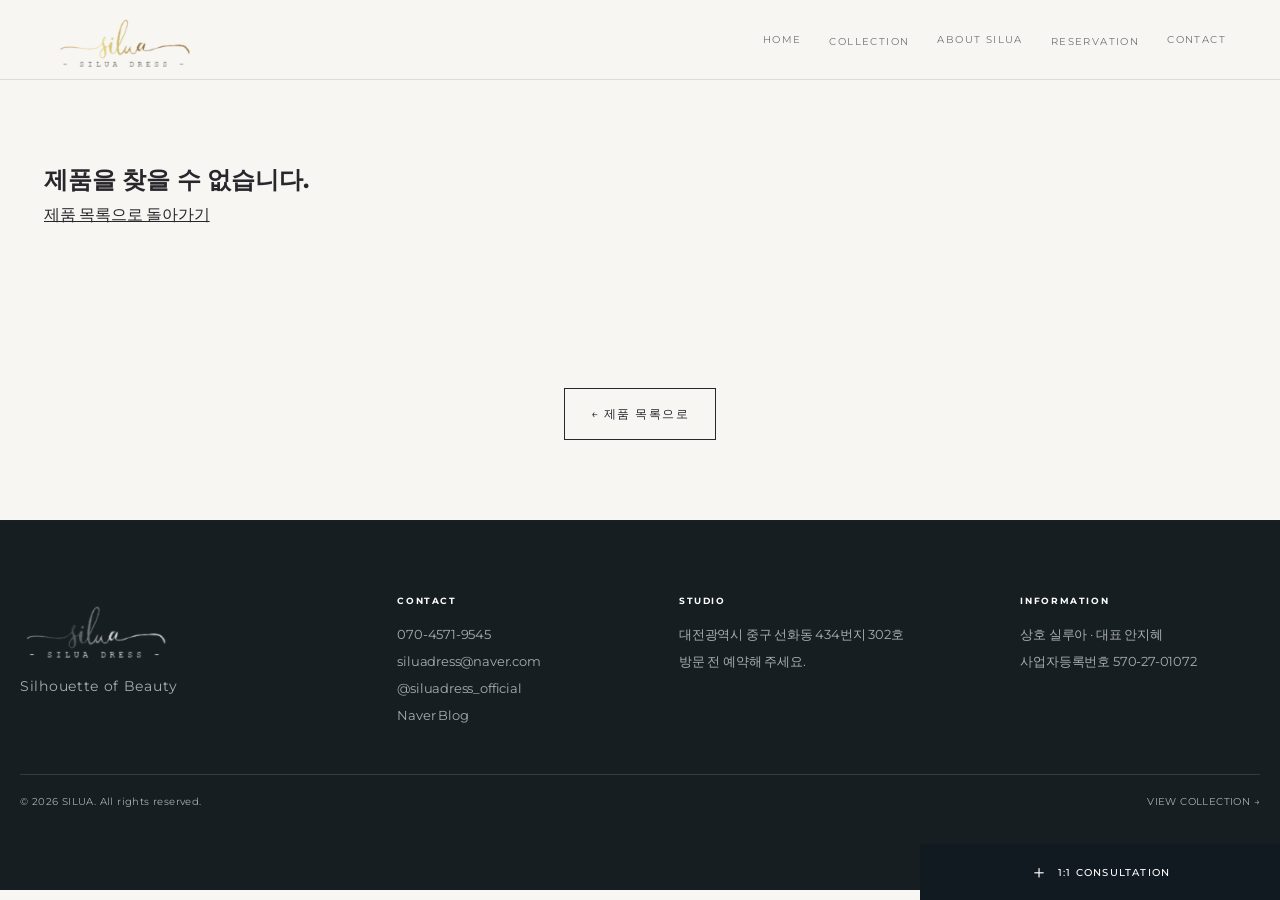
<file: product.html>
<!DOCTYPE html>
<html lang="ko">
<head>
  <meta charset="UTF-8" />
  <meta name="viewport" content="width=device-width, initial-scale=1.0" />
  <title>제품 상세 — SILUA</title>
  <meta name="description" content="제품 상세 정보" />
  <link rel="icon" type="image/png" href="images/silua-main-logo.png?v=2" />
  <link rel="stylesheet" href="style.css?v=20260917-final" />
  <link rel="stylesheet" href="rich-content.css?v=20260826-rich-editor-1" />
</head>
<body>

  <a class="skip-link" href="#product-detail">본문 바로가기</a>
  <header class="nav"><div class="nav-inner"><a href="index.html" class="logo" aria-label="실루아 홈"><img class="brand-logo header-logo" src="images/silua-logo.png" alt="SILUA DRESS" /></a><button class="nav-toggle" type="button" aria-label="메뉴 열기" aria-controls="primary-menu" aria-expanded="false"><span></span><span></span></button><nav class="nav-menu" id="primary-menu" aria-label="주요 메뉴"><a href="index.html">HOME</a><div class="nav-item nav-item-wide"><button class="nav-dropdown-trigger" type="button" aria-expanded="false">COLLECTION</button><div class="nav-submenu nav-mega"><div class="nav-subgroup"><a class="nav-subgroup-title" href="products.html?collection=self-wedding">SELF WEDDING</a><a href="products.html?collection=self-wedding&amp;service=rental">대여</a><a href="products.html?collection=self-wedding&amp;service=bespoke">맞춤</a></div><div class="nav-subgroup"><a class="nav-subgroup-title" href="products.html?collection=evening-party">EVENING &amp; PARTY</a><a href="products.html?collection=evening-party&amp;service=rental">대여</a><a href="products.html?collection=evening-party&amp;service=bespoke">맞춤</a></div><div class="nav-subgroup"><a class="nav-subgroup-title" href="products.html?collection=suit">SUIT</a><a href="products.html?collection=suit&amp;service=rental">대여</a><a href="products.html?collection=suit&amp;service=bespoke">맞춤</a></div><div class="nav-subgroup"><a class="nav-subgroup-title" href="products.html?collection=accessory">ACCESSORY</a><a href="products.html?collection=accessory&amp;service=shoes">구두</a><a href="products.html?collection=accessory&amp;service=bag">가방</a><a href="products.html?collection=accessory&amp;service=bouquet">부케</a></div></div></div><a href="about.html">ABOUT SILUA</a><div class="nav-item"><button class="nav-dropdown-trigger" type="button" aria-expanded="false">RESERVATION</button><div class="nav-submenu"><a href="contact.html?program=fitting#reservation-form">FITTING</a><a href="contact.html?program=personal-color#reservation-form">PERSONAL COLOR</a><a href="contact.html?program=body-type#reservation-form">BODY TYPE</a><a href="contact.html?program=accessory-workshop#reservation-form">ACCESSORY WORKSHOP</a></div></div><a href="contact.html">CONTACT</a></nav></div></header>

  <!-- 브랜드 담당자가 만든 제품 정보와 상세 내용이 자동으로 채워집니다. -->
  <main id="product-detail" aria-live="polite">
    <section class="section"><p>제품 정보를 불러오는 중…</p></section>
  </main>

  <dialog id="purchaseDialog" class="purchase-dialog" aria-labelledby="purchaseDialogTitle">
    <section class="purchase-dialog-card">
      <header class="purchase-dialog-header">
        <div>
          <p class="purchase-dialog-eyebrow">PURCHASE</p>
          <h2 id="purchaseDialogTitle">구매 안내</h2>
        </div>
        <form method="dialog">
          <button class="purchase-dialog-close" type="submit" aria-label="구매 안내 닫기">×</button>
        </form>
      </header>
      <p id="purchaseDialogProduct" class="purchase-dialog-product"></p>
      <div id="purchaseDialogContent" class="purchase-dialog-content"></div>
      <form class="purchase-dialog-actions" method="dialog">
        <button class="btn" type="submit">확인</button>
      </form>
    </section>
  </dialog>

  <section class="section product-back">
    <a href="products.html" class="btn ghost">← 제품 목록으로</a>
  </section>

  <footer class="footer"><div class="footer-inner"><div class="footer-brand"><img class="brand-logo footer-logo" src="images/silua-logo.png" alt="SILUA DRESS" /><p>Silhouette of Beauty</p></div><div><p class="footer-label">CONTACT</p><a href="tel:070-4571-9545">070-4571-9545</a><a href="mailto:siluadress@naver.com">siluadress@naver.com</a><a href="https://instagram.com/siluadress_official" target="_blank" rel="noopener noreferrer">@siluadress_official</a><a href="https://blog.naver.com/siluadress" target="_blank" rel="noopener noreferrer">Naver Blog</a></div><div><p class="footer-label">STUDIO</p><p>대전광역시 중구 선화동 434번지 302호</p><p>방문 전 예약해 주세요.</p></div><div><p class="footer-label">INFORMATION</p><p>상호 실루아 · 대표 안지혜</p><p>사업자등록번호 570-27-01072</p></div></div><div class="footer-bottom"><p>© 2026 SILUA. All rights reserved.</p><a href="products.html">VIEW COLLECTION →</a></div></footer>

  <script src="script.js?v=20260917-final"></script>
  <script src="catalog.js?v=20260826-rich-editor-1"></script>
  <script>
    const params = new URLSearchParams(location.search);
    const productId = params.get("id");
    const selectedService = params.get("service") || "";
    const selectedCollection = params.get("collection") || "";

    function imageMarkup(source, alt, className, eager) {
      const safeSource = ProductCatalog.safeImageUrl(source);
      if (!safeSource) return "";
      return '<img class="' + className + '" src="' + ProductCatalog.escapeHtml(safeSource) +
        '" alt="' + ProductCatalog.escapeHtml(alt || "") + '" loading="' + (eager ? "eager" : "lazy") +
        '" onerror="this.parentElement.classList.add(\'product-image-placeholder\');this.remove()" />';
    }

    function renderHeroGallery(product) {
      const esc = ProductCatalog.escapeHtml;
      const images = (Array.isArray(product.images) ? product.images : [])
        .map((source) => ProductCatalog.safeImageUrl(source))
        .filter(Boolean);

      if (!images.length) {
        return '<div class="product-hero-image product-image-placeholder"></div>';
      }

      const slides = images.map((source, index) =>
        '<figure class="product-hero-image" data-carousel-slide role="group" aria-roledescription="슬라이드" ' +
          'aria-label="' + (index + 1) + ' / ' + images.length + '" aria-hidden="' + (index === 0 ? "false" : "true") + '">' +
          imageMarkup(source, product.name + " 이미지 " + (index + 1), "", index === 0) +
        "</figure>"
      ).join("");

      const controls = images.length > 1
        ? '<button class="product-carousel-button previous" type="button" data-carousel-previous aria-label="이전 이미지">←</button>' +
          '<button class="product-carousel-button next" type="button" data-carousel-next aria-label="다음 이미지">→</button>' +
          '<div class="product-carousel-footer">' +
            '<p class="product-carousel-count" aria-live="polite"><strong data-carousel-current>1</strong> / ' + images.length + "</p>" +
            '<div class="product-carousel-dots" aria-label="대표 이미지 선택">' +
              images.map((_, index) =>
                '<button class="product-carousel-dot" type="button" data-carousel-index="' + index + '" ' +
                  'aria-label="' + (index + 1) + '번째 이미지 보기" aria-current="' + (index === 0 ? "true" : "false") + '"></button>'
              ).join("") +
            "</div>" +
          "</div>"
        : "";

      return '<div class="product-hero-carousel' + (images.length > 1 ? " has-multiple" : "") + '" ' +
        'data-product-carousel aria-roledescription="캐러셀" aria-label="' + esc(product.name) + ' 대표 이미지">' +
          '<div class="product-carousel-viewport"><div class="product-carousel-track">' + slides + "</div></div>" +
          controls +
        "</div>";
    }

    function setupProductCarousels() {
      document.querySelectorAll("[data-product-carousel]").forEach((carousel) => {
        const track = carousel.querySelector(".product-carousel-track");
        const viewport = carousel.querySelector(".product-carousel-viewport");
        const slides = Array.from(carousel.querySelectorAll("[data-carousel-slide]"));
        const dots = Array.from(carousel.querySelectorAll("[data-carousel-index]"));
        const currentLabel = carousel.querySelector("[data-carousel-current]");
        if (!track || !viewport || slides.length < 2) return;

        let current = 0;
        let touchStartX = 0;
        let touchStartY = 0;

        function showSlide(nextIndex) {
          current = (nextIndex + slides.length) % slides.length;
          track.style.transform = "translate3d(-" + (current * 100) + "%, 0, 0)";
          slides.forEach((slide, index) => slide.setAttribute("aria-hidden", String(index !== current)));
          dots.forEach((dot, index) => dot.setAttribute("aria-current", String(index === current)));
          if (currentLabel) currentLabel.textContent = String(current + 1);
        }

        carousel.querySelector("[data-carousel-previous]").addEventListener("click", () => showSlide(current - 1));
        carousel.querySelector("[data-carousel-next]").addEventListener("click", () => showSlide(current + 1));
        dots.forEach((dot) => dot.addEventListener("click", () => showSlide(Number(dot.dataset.carouselIndex))));

        carousel.addEventListener("keydown", (event) => {
          if (event.key === "ArrowLeft") showSlide(current - 1);
          else if (event.key === "ArrowRight") showSlide(current + 1);
          else if (event.key === "Home") showSlide(0);
          else if (event.key === "End") showSlide(slides.length - 1);
          else return;
          event.preventDefault();
        });

        viewport.addEventListener("touchstart", (event) => {
          const touch = event.changedTouches[0];
          touchStartX = touch.clientX;
          touchStartY = touch.clientY;
        }, { passive: true });

        viewport.addEventListener("touchend", (event) => {
          const touch = event.changedTouches[0];
          const distanceX = touch.clientX - touchStartX;
          const distanceY = touch.clientY - touchStartY;
          if (Math.abs(distanceX) < 45 || Math.abs(distanceX) <= Math.abs(distanceY)) return;
          showSlide(current + (distanceX < 0 ? 1 : -1));
        }, { passive: true });
      });
    }

    function setupPurchaseDialog(product) {
      const trigger = document.querySelector("[data-purchase-dialog]");
      const dialog = document.getElementById("purchaseDialog");
      if (!trigger || !dialog) return;

      document.getElementById("purchaseDialogProduct").textContent = product.name || "";
      document.getElementById("purchaseDialogContent").textContent = String(product.buyNotice || "").trim();
      trigger.addEventListener("click", () => dialog.showModal());
      dialog.addEventListener("click", (event) => {
        if (event.target === dialog) dialog.close();
      });
    }

    function inferCollection(product) {
      if (selectedCollection) return selectedCollection;
      const searchable = String([product.label, product.name, product.summary, product.category, ...(product.keywords || [])].join(" ")).toLowerCase();
      if (searchable.includes("evening") || searchable.includes("party") || searchable.includes("파티")) return "evening-party";
      if (searchable.includes("suit") || searchable.includes("수트") || searchable.includes("formal")) return "suit";
      if (searchable.includes("accessory") || searchable.includes("액세서리") || searchable.includes("악세서리")) return "accessory";
      return "self-wedding";
    }

    function renderServicePanel(product) {
      const esc = ProductCatalog.escapeHtml;
      const collection = inferCollection(product);
      const base = "product.html?id=" + encodeURIComponent(product.id) + "&collection=" + encodeURIComponent(collection);
      const productName = esc(product.name || "SILUA");

      if (selectedService === "rental") {
        return '<section class="product-service-panel" id="rental">' +
          '<div><p class="eyebrow">RENTAL</p><h2>대여 신청</h2><p>' + productName + '의 행사 날짜와 사이즈를 남겨주세요. 예약 가능 여부는 SILUA 확인 연락 후 확정됩니다.</p></div>' +
          '<form class="product-service-form" data-product-request-form data-request-type="대여 신청">' +
            '<input type="hidden" name="product" value="' + productName + '" />' +
            '<div class="form-grid">' +
              '<label><span>행사 날짜</span><input type="date" name="eventDate" required /></label>' +
              '<fieldset class="size-choice"><legend>사이즈</legend><label><input type="radio" name="size" value="44" required />44</label><label><input type="radio" name="size" value="55" />55</label><label><input type="radio" name="size" value="66" />66</label></fieldset>' +
              '<label><span>성함</span><input type="text" name="name" autocomplete="name" required /></label>' +
              '<label><span>연락처</span><input type="tel" name="phone" autocomplete="tel" placeholder="010-0000-0000" required /></label>' +
            '</div>' +
            '<label><span>문의 내용</span><textarea name="message" rows="4" placeholder="원하는 피팅 일정이나 참고할 내용을 남겨주세요."></textarea></label>' +
            '<button class="btn btn-dark" type="submit">대여 문의 / 신청</button>' +
            '<div class="reservation-result" data-product-request-result hidden aria-live="polite"></div>' +
          '</form>' +
        '</section>';
      }

      if (selectedService === "bespoke") {
        return '<section class="product-service-panel" id="bespoke">' +
          '<div><p class="eyebrow">CUSTOM MADE</p><h2>맞춤 제작 문의</h2><p>맞춤 제작 가격은 디자인과 원단, 제작 일정에 따라 상담 후 안내됩니다.</p><div class="price-info"><span>PRICE INFORMATION</span><strong>상담 후 개별 안내</strong></div></div>' +
          '<form class="product-service-form" data-product-request-form data-request-type="맞춤 제작 문의">' +
            '<input type="hidden" name="product" value="' + productName + '" />' +
            '<div class="form-grid">' +
              '<label><span>행사 날짜</span><input type="date" name="eventDate" required /></label>' +
              '<label><span>키</span><input type="number" name="height" min="1" inputmode="decimal" placeholder="cm" /></label>' +
              '<label><span>가슴</span><input type="number" name="bust" min="1" inputmode="decimal" placeholder="cm" /></label>' +
              '<label><span>허리</span><input type="number" name="waist" min="1" inputmode="decimal" placeholder="cm" /></label>' +
              '<label><span>엉덩이</span><input type="number" name="hip" min="1" inputmode="decimal" placeholder="cm" /></label>' +
              '<label><span>성함</span><input type="text" name="name" autocomplete="name" required /></label>' +
              '<label><span>연락처</span><input type="tel" name="phone" autocomplete="tel" placeholder="010-0000-0000" required /></label>' +
            '</div>' +
            '<label><span>원하는 디자인과 문의 내용</span><textarea name="message" rows="4" placeholder="원하는 분위기, 원단, 착용 장면을 남겨주세요."></textarea></label>' +
            '<button class="btn btn-dark" type="submit">맞춤 문의</button>' +
            '<div class="reservation-result" data-product-request-result hidden aria-live="polite"></div>' +
          '</form>' +
        '</section>';
      }

      return '<section class="product-service-panel product-service-choices">' +
        '<div><p class="eyebrow">SELECT SERVICE</p><h2>대여 또는 맞춤으로<br />상담을 이어가세요.</h2><p>원하는 방식에 맞춰 날짜와 사이즈 정보를 남길 수 있습니다.</p></div>' +
        '<div class="service-choice-actions">' +
          '<a class="btn btn-dark" href="' + base + '&service=rental#rental">대여 페이지 이동</a>' +
          '<a class="btn ghost" href="' + base + '&service=bespoke#bespoke">맞춤 페이지 이동</a>' +
        '</div>' +
      '</section>';
    }

    function setupProductRequestForms() {
      document.querySelectorAll("[data-product-request-form]").forEach((form) => {
        const dateFields = form.querySelectorAll('input[type="date"]');
        const today = new Date();
        const localToday = new Date(today.getTime() - today.getTimezoneOffset() * 60000).toISOString().slice(0, 10);
        dateFields.forEach((field) => { field.min = localToday; });
        form.addEventListener("submit", (event) => {
          event.preventDefault();
          if (!form.reportValidity()) return;
          const data = new FormData(form);
          const type = form.dataset.requestType || "SILUA 문의";
          const bodyLines = [
            "[SILUA " + type + "]",
            "상품: " + (data.get("product") || "지정 상품 없음"),
            "성함: " + data.get("name"),
            "연락처: " + data.get("phone"),
            "행사 날짜: " + data.get("eventDate"),
            "사이즈: " + (data.get("size") || "별도 상담"),
            "신체 사이즈: 키 " + (data.get("height") || "-") + " / 가슴 " + (data.get("bust") || "-") + " / 허리 " + (data.get("waist") || "-") + " / 엉덩이 " + (data.get("hip") || "-"),
            "문의 내용: " + (data.get("message") || "없음")
          ];
          const result = form.querySelector("[data-product-request-result]");
          const subject = encodeURIComponent("SILUA " + type + " - " + data.get("name"));
          const body = encodeURIComponent(bodyLines.join("\n"));
          result.hidden = false;
          result.innerHTML = '<strong>요청서가 준비되었습니다.</strong><p>아래 방법으로 보내주시면 SILUA 확인 연락 후 일정이 확정됩니다.</p><a href="mailto:siluadress@naver.com?subject=' + subject + '&body=' + body + '">이메일로 접수하기 →</a><a href="tel:070-4571-9545">전화로 문의하기 →</a>';
        });
      });
    }

    function renderSection(section, product, index) {
      if (!section || !section.type) return "";
      const esc = ProductCatalog.escapeHtml;
      const rich = ProductCatalog.sanitizeRichText;

      if (section.type === "rich_text") {
        return '<section class="product-block product-rich-text">' + rich(section.body) + "</section>";
      }

      if (section.type === "full_image") {
        const image = imageMarkup(section.image, section.alt || product.name, "", false);
        if (!image) return "";
        const caption = section.caption ? "<figcaption>" + esc(section.caption) + "</figcaption>" : "";
        return '<figure class="product-block product-full-image">' + image + caption + "</figure>";
      }

      if (section.type === "image_text") {
        const image = imageMarkup(section.image, section.heading || product.name, "", false);
        const heading = section.heading ? "<h2>" + esc(section.heading) + "</h2>" : "";
        const reverse = section.imagePosition === "right" ? " reverse" : "";
        return '<section class="product-block product-image-text' + reverse + '">' +
          '<div class="product-block-image">' + image + "</div>" +
          '<div class="product-block-copy">' + heading + rich(section.body) + "</div></section>";
      }

      if (section.type === "gallery") {
        const columns = ["1", "2", "3"].includes(String(section.columns)) ? String(section.columns) : "2";
        const images = (Array.isArray(section.images) ? section.images : [])
          .map((source, imageIndex) => '<figure>' + imageMarkup(source, product.name + " 상세 이미지 " + (imageIndex + 1), "", false) + "</figure>")
          .join("");
        return images ? '<section class="product-block product-gallery columns-' + columns + '">' + images + "</section>" : "";
      }

      if (section.type === "highlight") {
        const heading = section.heading ? "<h2>" + esc(section.heading) + "</h2>" : "";
        return '<aside class="product-block product-highlight">' + heading + rich(section.body) + "</aside>";
      }

      return "";
    }

    ProductCatalog.loadVisibleProducts()
      .then((products) => {
        const product = products.find((item) => item.id === productId);
        if (!product) throw new Error("제품을 찾을 수 없습니다.");

        document.title = product.name + " — 제품 상세";
        const descriptionMeta = document.querySelector('meta[name="description"]');
        if (descriptionMeta) descriptionMeta.content = product.summary || product.name;

        const esc = ProductCatalog.escapeHtml;
        const gallery = renderHeroGallery(product);

        const tags = (Array.isArray(product.keywords) ? product.keywords : [])
          .map((keyword) => "<span>" + esc(keyword) + "</span>").join("");
        const price = product.price ? '<p class="product-price">' + esc(product.price) + "</p>" : "";
        const buyNotice = String(product.buyNotice || "").trim();
        const internalInquiry = "contact.html?product=" + encodeURIComponent(product.name || "") + "&productId=" + encodeURIComponent(product.id || "") + "#reservation-form";
        const buyButton = selectedService ? "" : '<a class="btn product-buy" href="' + esc(internalInquiry) + '">' + esc(product.buyLabel || "구매·대여 상담") + "</a>";

        let sections = Array.isArray(product.sections)
          ? product.sections.map((section, index) => renderSection(section, product, index)).join("")
          : "";

        // 예전 products.json의 description도 상세 내용으로 안전하게 표시합니다.
        if (!sections && product.description) {
          const paragraphs = String(product.description).split("\n\n")
            .map((text) => "<p>" + esc(text).replace(/\n/g, "<br />") + "</p>").join("");
          sections = '<section class="product-block product-rich-text">' + paragraphs + "</section>";
        }

        document.getElementById("product-detail").innerHTML =
          '<section class="section product-hero">' +
            '<div class="product-hero-gallery">' + gallery + "</div>" +
            '<div class="product-info">' +
              '<p class="k">' + esc(product.label || product.category || "") + "</p>" +
              "<h1>" + esc(product.name) + "</h1>" +
              '<p class="product-summary">' + esc(product.summary || "") + "</p>" +
              price +
              (tags ? '<div class="tags">' + tags + "</div>" : "") +
              buyButton +
            "</div>" +
          "</section>" +
          renderServicePanel(product) +
          (sections ? '<div class="product-story">' + sections + "</div>" : "");

        setupProductCarousels();
        setupPurchaseDialog(product);
        setupProductRequestForms();
      })
      .catch(() => {
        document.getElementById("product-detail").innerHTML =
          '<section class="section"><h1>제품을 찾을 수 없습니다.</h1><p><a href="products.html">제품 목록으로 돌아가기</a></p></section>';
      });
  </script>
</body>
</html>
</file>
<file: style.css>
@import url("https://fonts.googleapis.com/css2?family=Montserrat:wght@300;400;500;600&display=swap");

@font-face {
  font-family: "MapoGeumbitnaru";
  src: url("https://cdn.jsdelivr.net/gh/projectnoonnu/noonfonts_2001@1.1/MapoGoldenPierA.woff") format("woff");
  font-weight: 400;
  font-style: normal;
  font-display: swap;
}

/* ==========================================================
   ★ 브랜드 디자인 토큰 — 여기 값만 바꾸면 사이트 전체 톤이 바뀝니다
   (예: RE:STITCH → --bg:#F7F4EE; --ink:#111; --accent:#0E5A5A;)
   ========================================================== */
:root {
  --bg: #f8f6f3;             /* 메인 아이보리 */
  --surface: #ffffff;        /* 사진과 여백을 살리는 흰색 */
  --ink: #29262c;            /* 딥 차콜 */
  --ink-soft: #77727a;       /* 보조 글자색 */
  --accent: #c6b7ce;         /* Dusty Lavender */
  --accent-hover: #9e8ba8;   /* Deep Lavender */
  --line: rgba(41, 38, 44, .13);
  --pastel-lilac: #e7dfeb;
  --pastel-lilac-soft: #f6f2f7;
  --pastel-shadow: rgba(64, 55, 68, .06);
  --mint: #f5f1e9;
  --lilac: #c2b4ca;
  --sky: #f1ede7;
  --cream: #f7f2e8;

  /* 작은 한글은 기본 산세리프, 제목 한글은 마포금빛나루를 사용합니다. */
  --font-korean: "MapoGeumbitnaru", serif;
  --font-english: "Montserrat", Arial, Helvetica, sans-serif;
  --font-main: "Montserrat", -apple-system, BlinkMacSystemFont, "Apple SD Gothic Neo", "Pretendard", "Noto Sans KR", sans-serif;
  --font-display: "Montserrat", "MapoGeumbitnaru", sans-serif;
  --font-hero: var(--font-display);

  --radius: 0;
  --maxw: 1240px;
}

/* ===== 기본값 (모바일 우선 — 기본이 휴대폰 화면) ===== */
* { margin: 0; padding: 0; box-sizing: border-box; }
html { scroll-behavior: smooth; -webkit-text-size-adjust: 100%; }
body { font-family: var(--font-main); color: var(--ink); background: var(--bg); line-height: 1.7; }
img { max-width: 100%; display: block; }
a { color: inherit; }

/* ===== 상단 메뉴 (모바일: 햄버거) ===== */
.nav { position: sticky; top: 0; z-index: 20; background: var(--bg); backdrop-filter: blur(8px); border-bottom: 1px solid var(--line); }
.nav-inner { max-width: var(--maxw); margin: 0 auto; padding: 14px 20px; display: flex; align-items: center; justify-content: space-between; position: relative; }
.logo { font-family: var(--font-display); font-weight: 800; letter-spacing: 2px; text-decoration: none; font-size: 19px; }
.nav .logo { display: inline-flex; flex: 0 0 auto; align-items: center; }
/* 실루아 로고는 흰 배경이 페이지 색에 자연스럽게 섞이도록 표시합니다. */
.brand-logo { display: block; height: auto; mix-blend-mode: multiply; }
.header-logo { width: 116px; }
.nav-toggle { background: none; border: 0; font-size: 26px; line-height: 1; cursor: pointer; color: var(--ink); padding: 4px 8px; }
.nav-menu { display: none; position: absolute; top: 100%; left: 0; right: 0; flex-direction: column; background: var(--bg); border-bottom: 1px solid var(--line); padding: 8px 20px 16px; }
.nav-menu.open { display: flex; }
.nav-menu a { text-decoration: none; color: var(--ink-soft); font-size: 16px; padding: 12px 0; border-top: 1px solid var(--line); text-transform: uppercase; }
.nav-menu a.active { color: var(--ink); font-weight: 700; }
.nav-item { position: relative; display: grid; grid-template-columns: 1fr auto; align-items: center; }
.nav-primary-link { min-width: 0; }
.nav-submenu-toggle { width: 40px; height: 40px; border: 0; background: transparent; color: var(--ink-soft); font-size: 18px; cursor: pointer; }
.nav-submenu { display: none; grid-column: 1 / -1; padding: 4px 0 8px 16px; }
.nav-item.submenu-open .nav-submenu { display: grid; }
.nav-submenu a { padding: 9px 0; border: 0; color: var(--ink-soft); font-size: 14px; text-transform: none; }
.nav-submenu a:hover,
.nav-submenu a:focus-visible { color: var(--accent); }

/* ===== 히어로 (홈 첫 화면) ===== */
.hero { min-height: 72vh; background: var(--bg); display: flex; flex-direction: column; align-items: center; justify-content: center; text-align: center; padding: 48px 22px; gap: 16px; border-bottom: 1px solid var(--line); }
.hero .eyebrow { font-size: 12px; letter-spacing: 3px; color: var(--accent); text-transform: uppercase; }
.hero .brand-eyebrow { display: flex; flex-direction: column; align-items: center; gap: 8px; }
.hero-logo { width: 132px; }
.hero h1 { max-width: 760px; font-family: var(--font-hero); font-size: clamp(20px, 3.4vw, 32px); font-weight: 400; line-height: 1.65; letter-spacing: .02em; opacity: .78; }
.hero p { max-width: 560px; font-family: var(--font-hero); color: var(--ink-soft); line-height: 1.8; letter-spacing: .02em; }
.btn { display: inline-block; border: 0; background: var(--accent); color: var(--bg); padding: 14px 32px; border-radius: 999px; font: inherit; font-size: 15px; letter-spacing: 1px; text-decoration: none; cursor: pointer; }
.btn:hover { background: var(--accent-hover); }
.btn.ghost { background: transparent; color: var(--ink); border: 1px solid var(--ink); }

/* ===== 공통 섹션 ===== */
.section { max-width: var(--maxw); margin: 0 auto; padding: 56px 22px; }
.section .eyebrow { font-size: 12px; letter-spacing: 3px; color: var(--accent); text-transform: uppercase; margin-bottom: 6px; }
.section h2 { font-family: var(--font-display); font-size: clamp(22px, 6vw, 32px); margin-bottom: 18px; }
.section h3 { font-size: clamp(16px, 4.5vw, 20px); margin: 20px 0 8px; }
.lead { font-size: clamp(15px, 4vw, 18px); color: var(--ink-soft); max-width: 640px; }

/* ===== 페이지 머리(서브페이지 상단) ===== */
.page-head { background: var(--surface); text-align: center; padding: 64px 22px 48px; border-bottom: 1px solid var(--line); }
.page-head h1 { font-family: var(--font-display); font-size: clamp(26px, 7vw, 44px); }
.page-head p { color: var(--ink-soft); margin-top: 8px; }
.page-head .service-label { margin: 0 0 8px; color: var(--accent); font-size: 12px; letter-spacing: .18em; }

/* ===== 강점 3가지 / 특징 ===== */
.features { display: grid; grid-template-columns: 1fr; gap: 16px; }
.feature { background: var(--surface); border: 1px solid var(--line); border-radius: var(--radius); padding: 22px; box-shadow: 0 12px 30px var(--pastel-shadow); }
.feature:nth-child(2) { background: var(--pastel-lilac-soft); }
.feature .num { font-size: 12px; letter-spacing: 2px; color: var(--ink-soft); }
.feature h3 { margin: 6px 0 8px; }
.feature p { color: var(--ink-soft); font-size: 14.5px; }

/* ===== 제품(룩) 카드 ===== */
.grid { display: grid; grid-template-columns: repeat(2, 1fr); gap: 14px; }
.card { text-decoration: none; }
.card-img { aspect-ratio: 3/4; background: var(--surface); border-radius: var(--radius); margin-bottom: 10px; overflow: hidden; }
.card-img img { width: 100%; height: 100%; object-fit: cover; }
.card .k { font-size: 11px; letter-spacing: 2px; color: var(--ink-soft); text-transform: uppercase; }
.card h3 { font-size: 15px; margin: 2px 0 4px; }
.card p { font-size: 13px; color: var(--ink-soft); }
.card .price { margin-top: 5px; color: var(--ink); font-weight: 700; }

/* 제품 상세형(큰 이미지+설명 교차) */
.look { display: grid; grid-template-columns: 1fr; gap: 18px; margin: 36px 0; }
.look-img { aspect-ratio: 3/4; background: var(--surface); border-radius: var(--radius); overflow: hidden; }
.look-img img { width: 100%; height: 100%; object-fit: cover; }
.look .k { font-size: 11px; letter-spacing: 2px; color: var(--ink-soft); text-transform: uppercase; }
.look h3 { font-size: clamp(18px, 5vw, 24px); margin: 4px 0 8px; }
.look p { color: var(--ink-soft); }
.tags { margin-top: 10px; display: flex; flex-wrap: wrap; gap: 6px; }
.tags span { font-size: 11.5px; border: 1px solid var(--line); border-radius: 999px; padding: 4px 10px; color: var(--ink-soft); }

/* ===== 제품 상세페이지 =====
   브랜드 담당자가 편집기에서 만든 상세 내용은 아래 공통 클래스에 맞춰 표시됩니다.
   학생은 이 영역의 CSS를 바꿔 브랜드에 맞는 제품 상세 UI를 디자인하세요. */
.product-hero { display: grid; grid-template-columns: 1fr; gap: 28px; }
.product-hero-gallery { min-width: 0; }
.product-hero-carousel { position: relative; min-width: 0; }
.product-carousel-viewport { overflow: hidden; border-radius: var(--radius); touch-action: pan-y; }
.product-carousel-track { display: flex; transition: transform .42s cubic-bezier(.22, .7, .25, 1); will-change: transform; }
.product-hero-image { flex: 0 0 100%; min-width: 100%; min-height: 320px; aspect-ratio: 4/5; margin: 0; background: var(--surface); overflow: hidden; }
.product-hero-image img { width: 100%; height: 100%; object-fit: cover; }
.product-image-placeholder { aspect-ratio: 3/4; }
.product-carousel-button { position: absolute; top: 50%; z-index: 2; display: grid; width: 44px; height: 44px; padding: 0; border: 1px solid rgba(255,255,255,.55); border-radius: 50%; background: rgba(20,20,20,.72); color: #fff; font-size: 20px; line-height: 1; place-items: center; transform: translateY(-50%); cursor: pointer; backdrop-filter: blur(8px); }
.product-carousel-button:hover { background: rgba(20,20,20,.92); }
.product-carousel-button:focus-visible,
.product-carousel-dot:focus-visible { outline: 3px solid var(--accent); outline-offset: 3px; }
.product-carousel-button.previous { left: 12px; }
.product-carousel-button.next { right: 12px; }
.product-carousel-footer { display: flex; align-items: center; justify-content: space-between; gap: 16px; min-height: 34px; padding-top: 10px; }
.product-carousel-count { flex: 0 0 auto; margin: 0; color: var(--ink-soft); font-size: 12px; font-variant-numeric: tabular-nums; }
.product-carousel-dots { display: flex; overflow-x: auto; align-items: center; justify-content: flex-end; gap: 8px; max-width: 75%; padding: 5px 2px; scrollbar-width: none; }
.product-carousel-dots::-webkit-scrollbar { display: none; }
.product-carousel-dot { flex: 0 0 auto; width: 8px; height: 8px; padding: 0; border: 0; border-radius: 50%; background: var(--line); cursor: pointer; transition: width .2s ease, background .2s ease; }
.product-carousel-dot[aria-current="true"] { width: 24px; border-radius: 999px; background: var(--ink); }
.product-info .k { font-size: 11px; letter-spacing: 2px; color: var(--ink-soft); text-transform: uppercase; }
.product-info h1 { font-family: var(--font-display); font-size: clamp(28px, 8vw, 48px); line-height: 1.2; margin: 8px 0 14px; }
.product-summary { color: var(--ink-soft); font-size: 16px; }
.product-price { font-size: 20px; font-weight: 800; margin-top: 18px; }
.product-buy { margin-top: 24px; text-align: center; }
.purchase-dialog { width: min(calc(100% - 32px), 520px); max-height: calc(100dvh - 32px); margin: auto; padding: 0; border: 0; border-radius: var(--radius); background: var(--bg); color: var(--ink); box-shadow: 0 24px 80px rgba(0,0,0,.28); }
.purchase-dialog::backdrop { background: rgba(15,15,15,.58); backdrop-filter: blur(4px); }
.purchase-dialog-card { padding: 24px; }
.purchase-dialog-header { display: flex; align-items: flex-start; justify-content: space-between; gap: 20px; }
.purchase-dialog-eyebrow { color: var(--ink-soft); font-size: 11px; letter-spacing: 2px; }
.purchase-dialog-header h2 { margin-top: 4px; font-family: var(--font-display); font-size: 25px; line-height: 1.25; }
.purchase-dialog-close { display: grid; width: 42px; height: 42px; padding: 0; border: 1px solid var(--line); border-radius: 50%; background: transparent; color: var(--ink); font-size: 25px; line-height: 1; place-items: center; cursor: pointer; }
.purchase-dialog-product { margin-top: 24px; font-weight: 800; }
.purchase-dialog-content { overflow-wrap: anywhere; margin-top: 10px; padding: 18px; border-radius: var(--radius); background: var(--surface); color: var(--ink-soft); line-height: 1.8; white-space: pre-wrap; }
.purchase-dialog-actions { margin-top: 20px; text-align: right; }
.purchase-dialog-actions .btn { min-width: 112px; }
.product-story { padding: 24px 0 64px; }
.product-block { width: min(calc(100% - 44px), var(--maxw)); margin: 0 auto 54px; }
.product-rich-text { max-width: 760px; }
.product-rich-text h2,
.product-block-copy h2,
.product-highlight h2 { font-family: var(--font-display); font-size: clamp(23px, 6vw, 36px); line-height: 1.3; margin-bottom: 16px; }
.product-rich-text h3,
.product-block-copy h3 { font-size: clamp(18px, 5vw, 25px); margin: 30px 0 10px; }
.product-rich-text p,
.product-block-copy p,
.product-highlight p { margin: 0 0 16px; color: var(--ink-soft); }
.product-rich-text ul,
.product-rich-text ol,
.product-block-copy ul,
.product-block-copy ol { margin: 0 0 20px 22px; color: var(--ink-soft); }
.product-rich-text blockquote,
.product-block-copy blockquote { border-left: 3px solid var(--accent); padding-left: 18px; margin: 24px 0; font-size: 18px; }
.product-rich-text img,
.product-block-copy img { width: 100%; border-radius: var(--radius); margin: 24px 0; }
.product-rich-text figure { margin: 24px 0; }
.product-rich-text figcaption { margin-top: 8px; color: var(--ink-soft); font-size: 12px; text-align: center; }
.product-rich-text iframe,
.product-rich-text video { display: block; width: 100%; margin: 30px 0; border: 0; border-radius: var(--radius); background: #111; }
.product-rich-text iframe { aspect-ratio: 16 / 9; }
.product-rich-text video { height: auto; }
.product-full-image { width: min(calc(100% - 24px), 1320px); }
.product-full-image img { width: 100%; max-height: 900px; object-fit: cover; border-radius: var(--radius); }
.product-full-image figcaption { color: var(--ink-soft); font-size: 13px; margin-top: 8px; text-align: center; }
.product-image-text { display: grid; grid-template-columns: 1fr; gap: 24px; align-items: center; }
.product-block-image { min-height: 280px; background: var(--surface); border-radius: var(--radius); overflow: hidden; }
.product-block-image:empty { display: none; }
.product-block-image img { width: 100%; height: 100%; max-height: 720px; object-fit: cover; }
.product-gallery { display: grid; grid-template-columns: 1fr; gap: 12px; }
.product-gallery figure { min-height: 240px; background: var(--surface); border-radius: var(--radius); overflow: hidden; }
.product-gallery img { width: 100%; height: 100%; max-height: 760px; object-fit: cover; }
.product-highlight { background: var(--surface); padding: 38px 24px; border-radius: var(--radius); text-align: center; }
.product-highlight > :last-child { margin-bottom: 0; }
.product-back { text-align: center; padding-top: 0; }

/* ===== 포트폴리오 =====
   관리자 편집기에서 만든 한 페이지가 이 영역에 표시됩니다.
   학생은 아래 스타일을 브랜드 디자인에 맞게 자유롭게 바꿀 수 있습니다. */
.portfolio-content { max-width: 860px; margin: 0 auto; overflow-wrap: anywhere; }
.portfolio-content > :first-child { margin-top: 0; }
.portfolio-content > :last-child { margin-bottom: 0; }
.portfolio-content h2 { margin: 48px 0 18px; font-family: var(--font-display); font-size: clamp(25px, 6vw, 42px); line-height: 1.25; }
.portfolio-content h3 { margin: 36px 0 13px; font-size: clamp(19px, 4.5vw, 27px); line-height: 1.35; }
.portfolio-content h4 { margin: 30px 0 10px; font-size: 18px; }
.portfolio-content p { margin: 0 0 20px; color: var(--ink-soft); }
.portfolio-content strong { color: var(--ink); }
.portfolio-content ul,
.portfolio-content ol { margin: 0 0 24px 24px; color: var(--ink-soft); }
.portfolio-content li + li { margin-top: 7px; }
.portfolio-content blockquote { margin: 34px 0; padding: 6px 0 6px 20px; border-left: 3px solid var(--accent); font-size: clamp(18px, 4vw, 24px); }
.portfolio-content blockquote p { color: var(--ink); }
.portfolio-content a { text-underline-offset: 3px; }
.portfolio-content hr { margin: 52px 0; border: 0; border-top: 1px solid var(--line); }
.portfolio-content img { width: 100%; height: auto; margin: 30px 0; border-radius: var(--radius); }
.portfolio-content figure { margin: 34px 0; }
.portfolio-content figure img { margin: 0; }
.portfolio-content figcaption { margin-top: 9px; color: var(--ink-soft); font-size: 12px; text-align: center; }
.portfolio-content iframe,
.portfolio-content video { display: block; width: 100%; margin: 36px 0; border: 0; border-radius: var(--radius); background: #111; }
.portfolio-content iframe { aspect-ratio: 16 / 9; }
.portfolio-content video { height: auto; }
.portfolio-content.is-empty { min-height: 220px; display: grid; place-items: center; text-align: center; }
.portfolio-status { color: var(--ink-soft); font-size: 14px; }

/* 기존 사례형 UI를 사용하고 싶은 학생 팀을 위한 선택 스타일 */
.case { border-top: 1px solid var(--line); padding: 28px 0; }
.case .k { font-size: 12px; letter-spacing: 2px; color: var(--ink-soft); }
.case h3 { margin: 6px 0 8px; }
.case p { color: var(--ink-soft); }

/* ===== 문의 ===== */
.contact-list { display: grid; grid-template-columns: 1fr; gap: 12px; margin-top: 8px; }
.contact-item { background: var(--surface); border-radius: var(--radius); padding: 18px 20px; }
.contact-item .label { font-size: 12px; letter-spacing: 2px; color: var(--ink-soft); text-transform: uppercase; }
.contact-item .value { font-size: 16px; margin-top: 4px; word-break: break-all; }

/* ===== 푸터 (모든 페이지 공통) ===== */
.footer { border-top: 1px solid var(--line); padding: 40px 22px; background: var(--surface); text-align: center; color: var(--ink-soft); font-size: 13px; }
.footer-logo { width: 140px; margin: 0 auto; }
.footer .biz { margin-top: 8px; line-height: 1.9; }

/* ===== 큰 화면(태블릿/PC) — 720px 이상 ===== */
@media (min-width: 720px) {
  .header-logo { width: 108px; }
  .nav-toggle { display: none; }
  .nav-menu { display: flex; flex-direction: row; position: static; background: none; border: 0; padding: 0; gap: 11px; }
  .nav-menu a { border-top: 0; padding: 0; font-size: 12px; white-space: nowrap; }
  .nav-item { display: flex; align-self: stretch; align-items: center; padding: 14px 0; margin: -14px 0; }
  .nav-submenu-toggle { display: none; }
  .nav-submenu { position: absolute; top: 100%; left: 50%; z-index: 30; display: grid; min-width: 158px; padding: 10px 0; border: 1px solid var(--line); background: var(--bg); box-shadow: 0 16px 38px var(--pastel-shadow); opacity: 0; visibility: hidden; transform: translate(-50%, 8px); transition: opacity .18s ease, transform .18s ease, visibility .18s ease; }
  .nav-item:hover .nav-submenu,
  .nav-item:focus-within .nav-submenu { opacity: 1; visibility: visible; transform: translate(-50%, 0); }
  .nav-submenu a { padding: 10px 18px; font-size: 13px; }
  .section { padding: 80px 24px; }
  .features { grid-template-columns: repeat(3, 1fr); }
  .grid { grid-template-columns: repeat(auto-fill, minmax(230px, 1fr)); gap: 22px; }
  .look { grid-template-columns: 1fr 1fr; align-items: center; gap: 40px; }
  .look.reverse .look-img { order: 2; }
  .product-hero { grid-template-columns: minmax(0, 1.2fr) minmax(280px, .8fr); align-items: start; gap: 52px; }
  .product-info { position: sticky; top: 100px; padding-top: 20px; }
  .product-block { margin-bottom: 90px; }
  .product-image-text { grid-template-columns: 1fr 1fr; gap: 64px; }
  .product-image-text.reverse .product-block-image { order: 2; }
  .product-image-text.reverse .product-block-copy { order: 1; }
  .product-gallery.columns-2 { grid-template-columns: repeat(2, 1fr); }
  .product-gallery.columns-3 { grid-template-columns: repeat(3, 1fr); }
  .product-highlight { padding: 64px; }
  .contact-list { grid-template-columns: repeat(2, 1fr); }
}

@media (min-width: 1024px) {
  .header-logo { width: 132px; }
  .nav-menu { gap: 20px; }
  .nav-menu a { font-size: 14px; }
}

@media (prefers-reduced-motion: reduce) {
  .product-carousel-track { transition: none; }
}

/* ==========================================================
   SILUA 2026 — fashion editorial renewal
   ========================================================== */
body { overflow-x: hidden; font-weight: 400; letter-spacing: -.012em; }
body.menu-open { overflow: hidden; }
::selection { background: var(--mint); color: var(--ink); }
.skip-link { position: fixed; top: -100px; left: 16px; z-index: 100; padding: 10px 16px; background: var(--ink); color: #fff; text-decoration: none; }
.skip-link:focus { top: 12px; }
.section-wide { width: min(calc(100% - 40px), var(--maxw)); margin-inline: auto; }
.eyebrow, .section .eyebrow, .hero .eyebrow { margin: 0 0 18px; color: var(--accent-hover); font-size: 10px; font-weight: 700; letter-spacing: .23em; line-height: 1.4; }
.text-link { display: inline-flex; align-items: center; gap: 22px; margin-top: 28px; padding-bottom: 5px; border-bottom: 1px solid currentColor; font-size: 13px; text-decoration: none; }
.text-link span { transition: transform .25s ease; }
.text-link:hover span { transform: translateX(4px); }
.text-link.light { color: #fff; }
.btn { border-radius: 0; padding: 15px 26px; background: var(--accent-hover); color: #fff; font-size: 12px; letter-spacing: .12em; transition: background .25s ease, color .25s ease, transform .25s ease; }
.btn:hover { background: var(--ink); transform: translateY(-2px); }
.btn-dark { background: var(--ink); }
.btn-dark:hover { background: var(--accent-hover); }
.btn-light { background: #fff; color: var(--ink); }
.btn-light:hover { background: var(--mint); color: var(--ink); }

/* navigation */
.nav { height: 72px; background: rgba(248, 246, 240, .94); border-color: var(--line); transition: box-shadow .25s ease, background .25s ease; }
.nav.is-scrolled { background: rgba(248, 246, 240, .98); box-shadow: 0 8px 30px rgba(29, 36, 32, .06); }
.nav-inner { width: min(100%, 1440px); height: 100%; padding: 0 20px; }
.header-logo { width: 126px; }
.nav-toggle { position: relative; z-index: 3; display: grid; width: 42px; height: 42px; padding: 0; place-content: center; gap: 7px; }
.nav-toggle span { display: block; width: 25px; height: 1px; background: var(--ink); transition: transform .25s ease; }
.nav-toggle.is-open span:first-child { transform: translateY(4px) rotate(45deg); }
.nav-toggle.is-open span:last-child { transform: translateY(-4px) rotate(-45deg); }
.nav-menu { top: 71px; z-index: 2; height: calc(100dvh - 71px); padding: 30px 24px 48px; background: var(--bg); border: 0; overflow-y: auto; }
.nav-menu a { padding: 15px 0; border: 0; border-bottom: 1px solid var(--line); color: var(--ink); font-family: var(--font-display); font-size: clamp(24px, 8vw, 34px); text-transform: none; }
.nav-menu a[aria-current="page"] { color: var(--accent-hover); font-weight: 400; }
.nav-menu .nav-store { margin-top: 18px; font-family: var(--font-main); font-size: 11px; letter-spacing: .12em; text-transform: uppercase; }

/* home */
.hero.hero-editorial { position: relative; display: grid; min-height: calc(100svh - 72px); padding: 0; border: 0; place-items: end start; background: #27302a; text-align: left; overflow: hidden; }
.hero-media { position: absolute; inset: 0; width: 100%; height: 100%; max-width: none; object-fit: cover; object-position: 57% center; pointer-events: none; }
.hero-slideshow { position: absolute; inset: 0; overflow: hidden; background: var(--surface); }
.hero-slide { position: absolute; inset: 0; width: 100%; height: 100%; max-width: none; object-fit: cover; object-position: 68% center; opacity: 0; transition: opacity 1.1s ease; will-change: opacity; }
.hero-slide.is-active { opacity: 1; }
.hero-overlay { position: absolute; inset: 0; background: linear-gradient(90deg, rgba(20, 25, 22, .76) 0%, rgba(20, 25, 22, .32) 62%, rgba(20, 25, 22, .08) 100%); }
.hero-copy { position: relative; z-index: 1; width: min(100% - 40px, var(--maxw)); margin: 0 auto; padding: 100px 0 76px; color: #fff; }
.hero .hero-copy .eyebrow { color: #dbe4dc; }
.hero .hero-copy h1 { max-width: 720px; color: #fff; font-size: clamp(32px, 8vw, 64px); font-weight: 400; line-height: 1.35; letter-spacing: -.04em; opacity: 1; }
.hero .hero-copy > p:not(.eyebrow) { margin-top: 22px; color: rgba(255,255,255,.8); font-family: var(--font-main); font-size: 14px; line-height: 1.9; }
.hero-actions { display: flex; flex-wrap: wrap; align-items: center; gap: 8px 28px; margin-top: 32px; }
.hero-actions .text-link { margin-top: 0; }
.hero-scroll { display: none; }
.intro-statement { padding-block: 100px; text-align: center; }
.intro-statement h2 { font-family: var(--font-display); font-size: clamp(29px, 7vw, 54px); font-weight: 400; line-height: 1.45; letter-spacing: -.035em; }
.intro-statement h2 em { color: var(--accent-hover); font-weight: 400; }
.intro-statement > p:not(.eyebrow) { max-width: 680px; margin: 28px auto 0; color: var(--ink-soft); font-size: 15px; line-height: 2; }
.collection-showcase { padding-bottom: 110px; }
.section-heading { display: flex; flex-direction: column; gap: 12px; margin-bottom: 36px; }
.section-heading h2 { font-family: var(--font-display); font-size: clamp(30px, 6vw, 48px); font-weight: 400; line-height: 1.25; }
.section-heading > p { color: var(--ink-soft); font-size: 13px; line-height: 1.8; }
.editorial-grid { display: grid; gap: 12px; }
.editorial-card { position: relative; min-height: 360px; color: #fff; overflow: hidden; text-decoration: none; }
.editorial-card img { position: absolute; inset: 0; width: 100%; height: 100%; object-fit: cover; transition: transform .7s cubic-bezier(.2,.7,.2,1); }
.editorial-card::after { content: ""; position: absolute; inset: 0; background: linear-gradient(0deg, rgba(15,20,17,.76), transparent 64%); }
.editorial-card > div { position: absolute; z-index: 1; right: 24px; bottom: 24px; left: 24px; }
.editorial-card span { font-size: 10px; letter-spacing: .18em; }
.editorial-card h3 { margin: 7px 0 3px; font-family: var(--font-display); font-size: 27px; font-weight: 400; }
.editorial-card p { color: rgba(255,255,255,.75); font-size: 12px; }
.editorial-card:hover img { transform: scale(1.035); }
.new-arrivals-grid { display: grid; grid-template-columns: repeat(2, minmax(0, 1fr)); gap: 42px 10px; width: min(calc(100% - 24px), var(--maxw)); margin-inline: auto; }
.new-arrival-card { color: var(--ink); text-decoration: none; }
.new-arrival-image { position: relative; aspect-ratio: 3 / 4; overflow: hidden; background: var(--surface); }
.new-arrival-image img { width: 100%; height: 100%; object-fit: cover; object-position: center top; transition: transform .7s cubic-bezier(.2,.7,.2,1); }
.new-arrival-image span { position: absolute; top: 10px; left: 10px; padding: 6px 8px 5px; background: rgba(17,24,29,.88); color: #fff; font-size: 8px; letter-spacing: .16em; }
.new-arrival-card:hover .new-arrival-image img { transform: scale(1.025); }
.new-arrival-label { margin-top: 14px; color: var(--accent-hover); font-size: 8px; letter-spacing: .12em; }
.new-arrival-card h3 { margin-top: 8px; font-family: var(--font-main); font-size: clamp(14px, 3.7vw, 18px); font-weight: 400; line-height: 1.35; letter-spacing: -.025em; }
.new-arrival-name { margin-top: 5px; color: var(--ink-soft); font-size: 11px; }
.new-arrival-card > strong { display: inline-block; margin-top: 14px; padding-bottom: 3px; border-bottom: 1px solid var(--line); color: var(--ink-soft); font-size: 8px; font-weight: 500; letter-spacing: .12em; }
.new-arrivals-more { display: flex; justify-content: center; padding: 24px 20px 96px; }
.store-bridge { display: grid; gap: 38px; padding: 84px 24px; border-top: 1px solid var(--line); border-bottom: 1px solid var(--line); background: var(--bg); }
.store-bridge h2 { font-family: var(--font-display); font-size: clamp(31px, 7vw, 50px); font-weight: 400; line-height: 1.4; }
.store-bridge > div:last-child > p { max-width: 560px; color: var(--ink-soft); font-size: 14px; line-height: 1.9; }
.store-bridge-link { display: flex; align-items: center; justify-content: space-between; gap: 24px; margin-top: 30px; padding: 19px 0; border-top: 1px solid var(--ink); border-bottom: 1px solid var(--ink); color: var(--ink); font-size: 12px; letter-spacing: .06em; text-decoration: none; }
.store-bridge-link strong { font-size: 20px; font-weight: 300; transition: transform .25s ease; }
.store-bridge-link:hover strong { transform: translate(3px, -3px); }
.service-section { display: grid; background: var(--mint); }
.service-image { min-height: 520px; }
.service-image img { width: 100%; height: 100%; object-fit: cover; }
.service-copy { padding: 72px 24px 84px; }
.service-copy h2 { font-family: var(--font-display); font-size: clamp(31px, 7vw, 50px); font-weight: 400; line-height: 1.35; }
.service-steps { list-style: none; margin: 38px 0; }
.service-steps li { display: grid; grid-template-columns: 38px 1fr; gap: 14px; padding: 22px 0; border-top: 1px solid rgba(29,36,32,.16); }
.service-steps li:last-child { border-bottom: 1px solid rgba(29,36,32,.16); }
.service-steps > li > span { padding-top: 3px; color: var(--accent-hover); font-size: 10px; letter-spacing: .14em; }
.service-steps h3 { margin: 0 0 7px; font-family: var(--font-display); font-size: 20px; font-weight: 400; }
.service-steps p { color: var(--ink-soft); font-size: 13px; line-height: 1.8; }
.occasion-strip { display: flex; overflow: hidden; align-items: center; justify-content: center; gap: 18px; padding: 20px; background: var(--lilac); white-space: nowrap; }
.occasion-strip p { color: #665d6a; font-family: var(--font-display); font-size: 11px; letter-spacing: .12em; }
.occasion-strip span { color: #a698aa; font-size: 8px; }
.closing-cta { position: relative; min-height: 640px; display: grid; place-items: center; color: #fff; text-align: center; overflow: hidden; }
.closing-cta > img { position: absolute; inset: 0; width: 100%; height: 100%; object-fit: cover; }
.closing-cta::after { content: ""; position: absolute; inset: 0; background: rgba(38, 33, 42, .54); }
.closing-cta > div { position: relative; z-index: 1; width: min(100% - 40px, 680px); }
.closing-cta .eyebrow { color: #ebe5ed; }
.closing-cta h2 { font-family: var(--font-display); font-size: clamp(34px, 8vw, 58px); font-weight: 400; line-height: 1.35; }
.closing-cta div > p:not(.eyebrow) { margin: 24px 0 32px; color: rgba(255,255,255,.78); font-size: 14px; line-height: 1.9; }

/* common sub pages */
.page-head { padding: 100px 22px 70px; background: var(--surface); }
.page-head .eyebrow { margin-bottom: 16px; }
.page-head h1 { font-family: var(--font-display); font-size: clamp(46px, 12vw, 84px); font-weight: 400; letter-spacing: -.045em; }
.page-head p:last-child { margin-top: 18px; line-height: 1.8; }
.visual-head { position: relative; min-height: 620px; display: grid; place-items: end start; overflow: hidden; }
.visual-head > img { position: absolute; inset: 0; width: 100%; height: 100%; object-fit: cover; object-position: 62% center; }
.visual-head::after { content: ""; position: absolute; inset: 0; background: linear-gradient(90deg, rgba(20,25,22,.68), rgba(20,25,22,.08)); }
.visual-head > div { position: relative; z-index: 1; width: min(100% - 40px, var(--maxw)); margin: 0 auto; padding-bottom: 70px; color: #fff; }
.visual-head .eyebrow { color: #dce8df; }
.visual-head h1 { font-family: var(--font-display); font-size: clamp(39px, 10vw, 72px); font-weight: 400; line-height: 1.28; }
.visual-head div > p:last-child { margin-top: 18px; color: rgba(255,255,255,.72); font-family: var(--font-display); font-size: 15px; letter-spacing: .1em; }
.story-grid { display: grid; gap: 32px; padding-block: 90px; }
.story-number { color: var(--accent); font-size: 11px; letter-spacing: .18em; }
.story-title h2, .values-section h2, .philosophy-copy h2, .audience-section h2, .contact-intro h2, .studio-info h2 { font-family: var(--font-display); font-size: clamp(31px, 7vw, 50px); font-weight: 400; line-height: 1.35; }
.story-body p { color: var(--ink-soft); line-height: 2; }
.story-body p + p { margin-top: 20px; }
.image-quote { position: relative; min-height: 560px; display: grid; place-items: center; overflow: hidden; }
.image-quote img { position: absolute; inset: 0; width: 100%; height: 100%; object-fit: cover; }
.image-quote::after { content: ""; position: absolute; inset: 0; background: rgba(28,30,28,.38); }
.image-quote blockquote { position: relative; z-index: 1; padding: 20px; color: #fff; font-family: var(--font-display); font-size: clamp(26px, 7vw, 48px); line-height: 1.5; text-align: center; }
.values-section { padding-block: 100px; }
.values-grid { display: grid; border-top: 1px solid var(--line); }
.values-grid article { padding: 28px 0; border-bottom: 1px solid var(--line); }
.values-grid article > span { color: var(--accent-hover); font-size: 10px; }
.values-grid h3 { margin: 20px 0 12px; font-family: var(--font-display); font-size: 25px; font-weight: 400; }
.values-grid p { color: var(--ink-soft); font-size: 13px; line-height: 1.8; }
.philosophy-section { display: grid; background: var(--lilac); }
.philosophy-section > img { width: 100%; height: 520px; object-fit: cover; }
.philosophy-copy { padding: 80px 24px; }
.philosophy-copy > p:not(.eyebrow) { margin-top: 28px; color: var(--ink-soft); line-height: 2; }
.philosophy-copy .tags { margin-top: 34px; }
.tags span { border-radius: 0; border-color: rgba(29,36,32,.18); }
.audience-section { display: grid; gap: 38px; padding-block: 100px; align-items: center; }
.audience-section img { width: 100%; min-height: 420px; object-fit: cover; }
.audience-section div > p:not(.eyebrow) { margin: 24px 0 30px; color: var(--ink-soft); line-height: 2; }

/* collection */
.collection-head { background: var(--sky); }
.collection-tabs { display: flex; overflow-x: auto; gap: 26px; padding: 19px 20px; border-bottom: 1px solid var(--line); background: var(--bg); scrollbar-width: none; }
.collection-tabs::-webkit-scrollbar { display: none; }
.collection-tabs a { flex: 0 0 auto; color: var(--ink-soft); font-size: 11px; letter-spacing: .06em; text-decoration: none; }
.collection-tabs a[aria-current="page"] { color: var(--ink); border-bottom: 1px solid var(--ink); }
.product-list-section { min-height: 420px; }
.collection-product-grid { gap: 34px 14px; }
.collection-store-banner { display: grid; background: var(--surface); }
.collection-store-banner > img { width: 100%; height: 520px; object-fit: cover; object-position: center 20%; }
.collection-store-banner > div { padding: 64px 24px 72px; }
.collection-store-banner h2 { font-family: var(--font-display); font-size: clamp(32px, 8vw, 52px); font-weight: 400; line-height: 1.35; }
.collection-store-banner div > p:not(.eyebrow) { margin: 24px 0 30px; color: var(--ink-soft); line-height: 1.9; }
.product-card .card-img { position: relative; margin-bottom: 16px; background: var(--surface); border-radius: 0; }
.product-card .card-img img { transition: transform .6s cubic-bezier(.2,.7,.2,1); }
.product-card:hover .card-img img { transform: scale(1.025); }
.product-card h3 { margin: 6px 0 7px; font-family: var(--font-display); font-size: 18px; font-weight: 400; }
.product-card > p:not(.k):not(.price) { display: -webkit-box; overflow: hidden; font-size: 12px; line-height: 1.6; -webkit-box-orient: vertical; -webkit-line-clamp: 2; }
.card-arrow { position: absolute; right: 12px; bottom: 12px; display: grid; width: 34px; height: 34px; place-items: center; background: rgba(248,246,240,.9); color: var(--ink); font-size: 13px; }
.catalog-status { grid-column: 1 / -1; text-align: center; }
.catalog-empty { grid-column: 1 / -1; padding: 80px 20px; text-align: center; }
.catalog-empty h2 { margin: 8px 0 14px; font-family: var(--font-display); font-size: 30px; font-weight: 400; }
.catalog-empty p { margin-bottom: 24px; color: var(--ink-soft); }
.collection-note-section { display: grid; gap: 28px; padding: 72px 24px; background: var(--mint); }
.collection-note-section h2 { font-family: var(--font-display); font-size: clamp(30px, 7vw, 46px); font-weight: 400; line-height: 1.35; }
.collection-note-section > div:last-child > p { color: var(--ink-soft); line-height: 1.9; }

/* portfolio */
.portfolio-head { background: var(--lilac); }
.portfolio-section { padding-top: 68px; padding-bottom: 90px; }
.portfolio-content { max-width: 980px; }
.portfolio-content img { margin-block: 0 36px; border-radius: 0; }
.portfolio-cta { padding: 100px 24px; background: #3e4540; color: #fff; text-align: center; }
.portfolio-cta .eyebrow { color: #cdd8cf; }
.portfolio-cta h2 { margin-bottom: 32px; font-family: var(--font-display); font-size: clamp(34px, 8vw, 56px); font-weight: 400; line-height: 1.35; }

/* contact */
.contact-hero { display: grid; background: var(--cream); }
.contact-hero-copy { padding: 90px 24px 70px; }
.contact-hero h1 { font-family: var(--font-display); font-size: clamp(40px, 10vw, 70px); font-weight: 400; line-height: 1.3; letter-spacing: -.04em; }
.contact-hero-copy > p:last-child { max-width: 560px; margin-top: 25px; color: var(--ink-soft); line-height: 1.9; }
.contact-hero > img { width: 100%; min-height: 510px; object-fit: cover; object-position: center top; }
.contact-main { display: grid; gap: 48px; padding-block: 90px; }
.contact-intro > p:last-child { margin-top: 22px; color: var(--ink-soft); line-height: 1.9; }
.contact-list { margin: 0; gap: 0; }
.contact-item { position: relative; display: grid; gap: 5px; padding: 22px 42px 22px 0; border-top: 1px solid var(--line); border-radius: 0; background: transparent; text-decoration: none; }
.contact-item:last-child { border-bottom: 1px solid var(--line); }
.contact-item .label { font-size: 9px; }
.contact-item .value { margin: 0; font-family: var(--font-display); font-size: clamp(19px, 5vw, 25px); word-break: break-word; }
.contact-arrow { position: absolute; top: 50%; right: 0; transform: translateY(-50%); }
.reservation-guide { padding-block: 90px; background: var(--sky); }
.guide-grid { display: grid; list-style: none; border-top: 1px solid var(--line); }
.guide-grid li { padding: 28px 0; border-bottom: 1px solid var(--line); }
.guide-grid span { color: var(--accent-hover); font-size: 10px; }
.guide-grid h3 { margin: 22px 0 10px; font-family: var(--font-display); font-size: 23px; font-weight: 400; }
.guide-grid p { color: var(--ink-soft); font-size: 13px; line-height: 1.8; }
.studio-info { display: grid; gap: 36px; padding-block: 90px; }
.studio-address { margin-bottom: 10px; font-family: var(--font-display); font-size: clamp(25px, 6vw, 36px); line-height: 1.45; }
.studio-info > div:last-child > p:not(.studio-address) { color: var(--ink-soft); font-size: 13px; }

/* product detail refinements */
.product-hero { padding-top: 60px; }
.product-info h1 { font-weight: 400; letter-spacing: -.035em; }
.product-hero-image, .product-carousel-viewport, .product-block-image, .product-gallery figure, .product-rich-text img, .product-full-image img { border-radius: 0; }
.product-buy { border-radius: 0; }
.product-back .btn { color: var(--ink); }
.purchase-dialog { border-radius: 0; }

/* footer */
.footer { padding: 58px 20px 22px; background: #252b27; color: rgba(255,255,255,.63); text-align: left; }
.footer-inner { display: grid; gap: 38px; width: min(100%, var(--maxw)); margin: 0 auto; }
.footer-inner > div:not(.footer-brand) { display: flex; flex-direction: column; align-items: flex-start; gap: 5px; }
.footer a { color: inherit; text-decoration: none; }
.footer a:hover { color: #fff; }
.footer-logo { width: 148px; margin: 0; filter: invert(1) grayscale(1) brightness(1.8); mix-blend-mode: screen; opacity: .9; }
.footer-brand > p { margin-top: 12px; font-family: var(--font-display); font-size: 14px; letter-spacing: .05em; }
.footer-label { margin-bottom: 9px; color: #fff; font-size: 9px; font-weight: 700; letter-spacing: .18em; }
.footer-bottom { display: flex; flex-direction: column; gap: 7px; width: min(100%, var(--maxw)); margin: 48px auto 0; padding-top: 18px; border-top: 1px solid rgba(255,255,255,.13); font-size: 10px; letter-spacing: .04em; }

/* motion */
.js [data-reveal] { opacity: 0; transform: translateY(24px); transition: opacity .7s ease, transform .7s cubic-bezier(.2,.7,.2,1); }
.js [data-reveal].is-visible { opacity: 1; transform: none; }

@media (max-width: 979px) {
  .nav-toggle { display: grid; }
  .nav-menu { display: none; position: absolute; flex-direction: column; }
  .nav-menu.open { display: flex; }
}

@media (min-width: 720px) {
  .section-wide { width: min(calc(100% - 72px), var(--maxw)); }
  .hero-copy { width: min(100% - 72px, var(--maxw)); padding-bottom: 100px; }
  .editorial-grid { grid-template-columns: 1.25fr 1fr; grid-template-rows: repeat(2, 330px); gap: 18px; }
  .editorial-card { min-height: 0; }
  .editorial-card-tall { grid-row: 1 / 3; }
  .new-arrivals-grid { grid-template-columns: repeat(3, minmax(0, 1fr)); gap: 58px 18px; width: min(calc(100% - 72px), var(--maxw)); }
  .new-arrivals-more { padding-bottom: 120px; }
  .store-bridge { grid-template-columns: 1fr 1fr; gap: 72px; padding: 100px max(36px, calc((100vw - var(--maxw)) / 2)); }
  .store-bridge > div:last-child { align-self: end; }
  .collection-product-grid { grid-template-columns: repeat(3, 1fr); gap: 56px 24px; }
  .collection-store-banner { grid-template-columns: 1fr 1fr; min-height: 680px; }
  .collection-store-banner > img { height: 100%; min-height: 680px; }
  .collection-store-banner > div { display: flex; flex-direction: column; justify-content: center; padding: 80px 56px; }
  .collection-note-section { grid-template-columns: 1fr 1fr; padding: 90px max(36px, calc((100vw - var(--maxw)) / 2)); }
  .story-grid { grid-template-columns: .3fr 1fr 1.15fr; gap: 48px; }
  .values-grid { grid-template-columns: repeat(2, 1fr); }
  .values-grid article { padding: 34px; border-right: 1px solid var(--line); }
  .values-grid article:nth-child(even) { border-right: 0; }
  .audience-section { grid-template-columns: 1fr 1fr; gap: 70px; }
  .contact-list { grid-template-columns: 1fr; }
  .guide-grid { grid-template-columns: repeat(3, 1fr); }
  .guide-grid li { padding: 32px; border-right: 1px solid var(--line); }
  .guide-grid li:last-child { border-right: 0; }
  .studio-info { grid-template-columns: 1fr 1fr; }
  .footer-inner { grid-template-columns: 1.4fr 1fr 1fr; }
  .footer-inner > div:last-child { grid-column: 2 / 4; }
  .footer-bottom { flex-direction: row; justify-content: space-between; }
}

@media (min-width: 980px) {
  .nav { height: 80px; }
  .nav-inner { padding-inline: 34px; }
  .header-logo { width: 138px; }
  .nav-toggle { display: none; }
  .nav-menu { position: static; display: flex; height: auto; overflow: visible; flex-direction: row; align-items: center; gap: 28px; padding: 0; background: transparent; }
  .nav-menu a { position: relative; padding: 4px 0; border: 0; color: var(--ink-soft); font-family: var(--font-main); font-size: 10px; letter-spacing: .12em; text-transform: uppercase; }
  .nav-menu a::after { content: ""; position: absolute; right: 0; bottom: 0; left: 0; height: 1px; background: currentColor; transform: scaleX(0); transform-origin: right; transition: transform .25s ease; }
  .nav-menu a:hover::after, .nav-menu a[aria-current="page"]::after { transform: scaleX(1); transform-origin: left; }
  .nav-menu .nav-store { margin: 0 0 0 4px; padding: 9px 14px; border: 1px solid var(--line); font-size: 9px; }
  .nav-menu .nav-store::after { display: none; }
  .hero.hero-editorial { min-height: calc(100svh - 80px); }
  .hero-slide { object-position: center; }
  .hero-copy { padding-bottom: 120px; }
  .hero-scroll { position: absolute; right: 34px; bottom: 36px; z-index: 1; display: block; color: rgba(255,255,255,.62); font-family: var(--font-main); font-size: 8px; letter-spacing: .28em; writing-mode: vertical-rl; }
  .intro-statement { padding-block: 150px; }
  .collection-showcase { padding-bottom: 150px; }
  .section-heading { flex-direction: row; justify-content: space-between; align-items: end; margin-bottom: 52px; }
  .service-section { grid-template-columns: 1.06fr .94fr; min-height: 780px; }
  .service-image { min-height: 780px; }
  .service-copy { display: flex; flex-direction: column; justify-content: center; padding: 90px max(56px, calc((100vw - var(--maxw)) / 2)); padding-right: max(56px, calc((100vw - var(--maxw)) / 2)); padding-left: 76px; }
  .occasion-strip { gap: 30px; padding-block: 24px; }
  .closing-cta { min-height: 760px; }
  .visual-head { min-height: calc(100svh - 80px); }
  .visual-head > div { padding-bottom: 100px; }
  .story-grid, .values-section, .audience-section { padding-block: 140px; }
  .image-quote { min-height: 720px; }
  .values-grid { grid-template-columns: repeat(4, 1fr); }
  .values-grid article { min-height: 280px; padding: 38px 30px; border-right: 1px solid var(--line); }
  .values-grid article:nth-child(even) { border-right: 1px solid var(--line); }
  .values-grid article:last-child { border-right: 0; }
  .philosophy-section { grid-template-columns: 1fr 1fr; min-height: 760px; }
  .philosophy-section > img { order: 2; height: 100%; }
  .philosophy-copy { display: flex; flex-direction: column; justify-content: center; padding: 100px max(70px, calc((100vw - var(--maxw)) / 2)); padding-right: 80px; }
  .collection-tabs { justify-content: center; gap: 52px; padding-block: 23px; }
  .product-list-section { padding-block: 100px 130px; }
  .collection-product-grid { grid-template-columns: repeat(3, 1fr); }
  .collection-note-section { padding-block: 110px; }
  .collection-store-banner { min-height: 760px; }
  .collection-store-banner > img { min-height: 760px; }
  .collection-store-banner > div { padding: 100px max(70px, calc((100vw - var(--maxw)) / 2)) 100px 80px; }
  .portfolio-section { padding-block: 100px 140px; }
  .contact-hero { grid-template-columns: 1fr 1fr; min-height: calc(100svh - 80px); }
  .contact-hero-copy { display: flex; flex-direction: column; justify-content: center; padding: 100px 70px max(100px, calc((100vw - var(--maxw)) / 2)); padding-left: max(70px, calc((100vw - var(--maxw)) / 2)); }
  .contact-hero > img { height: 100%; max-height: calc(100svh - 80px); }
  .contact-main { grid-template-columns: .9fr 1.1fr; gap: 110px; padding-block: 130px; }
  .reservation-guide { padding-block: 120px; }
  .studio-info { padding-block: 120px; }
  .footer { padding-top: 72px; }
  .footer-inner { grid-template-columns: 1.4fr 1fr 1.25fr 1fr; gap: 42px; }
  .footer-inner > div:last-child { grid-column: auto; }
}

@media (prefers-reduced-motion: reduce) {
  html { scroll-behavior: auto; }
  .js [data-reveal] { opacity: 1; transform: none; transition: none; }
  .editorial-card img, .btn, .text-link span, .hero-slide { transition: none; }
}

/* ==========================================================
   SILUA campaign direction — immersive bridal minimalism
   ========================================================== */
.nav { background: rgba(247, 246, 242, .96); }
.nav-menu a { font-family: var(--font-display); }
.nav-menu a[aria-current="page"] { color: var(--ink); }
.nav-menu .nav-store { border-color: rgba(17, 24, 29, .35); }

.hero.hero-editorial { min-height: calc(100svh - 72px); background: var(--surface); }
.hero-media { object-position: 57% center; }
.hero-overlay { background: linear-gradient(180deg, rgba(251, 250, 246, .82), rgba(251, 250, 246, .72)); }
/* 메인 사진 위 브랜드명은 실제 실루아 필기체 로고를 사용합니다. */
.hero-wordmark { position: relative; z-index: 1; width: clamp(108px, 29vw, 138px); height: auto; max-width: none; margin-bottom: 15px; mix-blend-mode: multiply; filter: drop-shadow(0 2px 12px rgba(44, 41, 46, .08)); pointer-events: none; }
.hero-copy { display: flex; min-height: inherit; flex-direction: column; align-items: center; justify-content: center; padding: 68px 0 58px; color: var(--ink); text-align: center; }
.hero .hero-copy h1 { max-width: 100%; color: var(--ink); font-family: var(--font-hero); font-size: clamp(17px, 4.5vw, 46px); font-weight: 300; line-height: 1.62; letter-spacing: -.025em; }
.hero .hero-copy h1 span { display: block; white-space: nowrap; }
.hero .hero-copy > p:not(.eyebrow) { margin-top: 22px; color: var(--ink-soft); font-size: 13px; letter-spacing: .02em; }
.hero .hero-copy .eyebrow { margin-bottom: 22px; color: var(--accent-hover); }
.hero-actions { justify-content: center; margin-top: 30px; }
.hero-actions .btn { border: 1px solid var(--accent-hover); background: var(--accent-hover); color: #fff; }
.hero-actions .btn:hover { border-color: var(--ink); background: var(--ink); color: #fff; }
.hero-actions .text-link.light { color: var(--ink); }
.intro-statement { background: var(--bg); }

.intro-statement { max-width: 1080px; padding-block: 120px; }
.intro-statement h2 { font-family: var(--font-display); font-size: clamp(28px, 5.7vw, 56px); font-weight: 300; letter-spacing: -.045em; }
.intro-statement h2 em { color: var(--ink); font-family: var(--font-display); }

.collection-showcase { width: 100%; max-width: none; padding-bottom: 0; }
.collection-showcase .section-heading { width: min(calc(100% - 40px), var(--maxw)); margin-inline: auto; padding-bottom: 8px; }
.editorial-grid { gap: 1px; background: #fff; }
.editorial-card, .editorial-card-tall { min-height: 72svh; }
.editorial-card img { object-position: center top; }
.editorial-card::after { background: linear-gradient(0deg, rgba(6,11,14,.66), rgba(6,11,14,.02) 64%); }
.editorial-card > div { right: 20px; bottom: 36px; left: 20px; text-align: center; }
.editorial-card h3 { font-family: var(--font-display); font-size: clamp(25px, 5vw, 38px); font-weight: 300; letter-spacing: -.03em; }
.editorial-card p { font-size: 11px; letter-spacing: .03em; }
.store-bridge h2, .collection-store-banner h2 { font-family: var(--font-display); font-weight: 300; letter-spacing: -.04em; }

.service-section { background: var(--surface); }
.service-image img { object-position: 48% center; }
.service-copy h2 { font-family: var(--font-display); font-weight: 300; letter-spacing: -.04em; }
.service-steps h3 { font-family: var(--font-display); font-size: 17px; font-weight: 500; }
.occasion-strip { background: var(--ink); }
.occasion-strip p, .occasion-strip span { color: rgba(255,255,255,.72); }
.closing-cta { min-height: 86svh; }
.closing-cta > img { object-position: center 28%; }
.closing-cta::after { background: rgba(10,15,18,.42); }
.closing-cta h2 { font-family: var(--font-display); font-weight: 300; letter-spacing: -.045em; }

.page-head { padding-top: 110px; padding-bottom: 84px; background: var(--bg); }
.page-head h1 { font-family: var(--font-english); font-weight: 300; letter-spacing: .03em; text-transform: uppercase; }
.collection-head, .portfolio-head { background: var(--bg); }
.collection-tabs { position: sticky; top: 72px; z-index: 8; background: rgba(245,244,240,.96); }
.collection-tabs a { letter-spacing: .12em; text-transform: uppercase; }
.collection-note-section { background: var(--surface); }
.portfolio-cta { background: #20272b; }
.portfolio-cta h2 { font-family: var(--font-display); font-weight: 300; letter-spacing: -.04em; }

.visual-head::after { background: linear-gradient(90deg, rgba(12,17,20,.12), rgba(12,17,20,.58)); }
.visual-head-right > div { text-align: right; }
.visual-head h1 { font-family: var(--font-display); font-weight: 300; letter-spacing: -.045em; }
.visual-head-right > img { object-position: center; }
.story-title h2, .values-section h2, .philosophy-copy h2, .audience-section h2, .contact-intro h2, .studio-info h2 { font-family: var(--font-display); font-weight: 300; letter-spacing: -.04em; }
.image-quote { min-height: 66svh; }
.image-quote img { object-position: center; }
.philosophy-section { background: var(--surface); }
.contact-hero { background: var(--surface); }
.contact-hero h1 { font-family: var(--font-display); font-weight: 300; }
.contact-hero > img { object-position: 32% center; }
.reservation-guide { background: var(--sky); }

.floating-book { position: fixed; right: 0; bottom: 0; z-index: 50; display: flex; width: 100%; height: 52px; align-items: center; justify-content: center; gap: 9px; background: #111a20; color: #fff; font-size: 10px; font-weight: 500; letter-spacing: .12em; text-decoration: none; transition: background .2s ease; }
.floating-book:hover { background: #2c3933; }
.floating-book span { font-size: 18px; font-weight: 300; }
.footer { padding-bottom: 76px; background: #171e22; }

@media (min-width: 720px) {
  .collection-showcase .section-heading { width: min(calc(100% - 72px), var(--maxw)); }
  .editorial-grid { grid-template-columns: repeat(3, 1fr); grid-template-rows: none; }
  .editorial-card, .editorial-card-tall { grid-row: auto; min-height: 70svh; }
}

@media (min-width: 980px) {
  .hero.hero-editorial { min-height: calc(100svh - 80px); }
  .hero-wordmark { width: 148px; margin-bottom: 18px; }
  .hero-copy { padding-block: 76px; }
  .collection-showcase .section-heading { padding-block: 110px 50px; }
  .new-arrivals-grid { grid-template-columns: repeat(4, minmax(0, 1fr)); gap: 70px 24px; }
  .new-arrival-image span { top: 14px; left: 14px; }
  .new-arrivals-more { padding-top: 38px; padding-bottom: 150px; }
  .editorial-card, .editorial-card-tall { min-height: 78svh; }
  .editorial-card > div { bottom: 48px; }
  .service-section { min-height: 88svh; }
  .service-image { min-height: 88svh; }
  .closing-cta { min-height: 92svh; }
  .collection-tabs { top: 80px; }
  .floating-book { width: 360px; height: 56px; }
  .footer { padding-bottom: 80px; }
  .visual-head-right > div { margin-right: max(36px, calc((100vw - var(--maxw)) / 2)); margin-left: auto; }
}

/* ==========================================================
   SILUA official channels — real brand imagery and archive
   ========================================================== */
.brand-journal { padding-block: 104px; }
.brand-journal-grid { display: grid; gap: 46px 12px; }
.brand-journal-grid > a { color: var(--ink); text-decoration: none; }
.brand-journal-grid img { width: 100%; aspect-ratio: 4 / 5; object-fit: cover; object-position: center top; background: var(--surface); transition: transform .7s cubic-bezier(.2,.7,.2,1); }
.brand-journal-grid > a { overflow: hidden; }
.brand-journal-grid > a:hover img { transform: scale(1.02); }
.brand-journal-grid div { padding-top: 15px; }
.brand-journal-grid span,
.official-work-card span { display: block; color: var(--accent-hover); font-size: 8px; font-weight: 600; letter-spacing: .14em; }
.brand-journal-grid strong { display: block; margin-top: 8px; font-size: 14px; font-weight: 400; line-height: 1.55; }
.brand-channel-links { display: flex; flex-wrap: wrap; gap: 10px; margin-top: 50px; padding-top: 24px; border-top: 1px solid var(--line); }
.brand-channel-links a { min-height: 44px; display: inline-flex; align-items: center; padding: 0 16px; border: 1px solid var(--line); color: var(--ink); font-size: 9px; font-weight: 600; letter-spacing: .12em; text-decoration: none; text-transform: uppercase; }
.brand-channel-links a:hover { border-color: var(--ink); background: var(--ink); color: #fff; }

.visual-head-right > img { object-position: center 34%; }
.image-quote img { object-position: center 40%; }
.philosophy-copy .text-link { margin-top: 28px; }
.audience-section img { object-position: center top; }
.contact-hero > img { object-position: center 28%; }

.official-work { padding-block: 84px 110px; }
.official-work-grid { display: grid; gap: 48px 14px; }
.official-work-card { color: var(--ink); text-decoration: none; }
.official-work-image { overflow: hidden; background: var(--surface); }
.official-work-card img { width: 100%; aspect-ratio: 4 / 5; object-fit: cover; object-position: center; transition: transform .7s cubic-bezier(.2,.7,.2,1); }
.official-work-card:hover img { transform: scale(1.02); }
.official-work-card > div:last-child { padding-top: 20px; }
.official-work-card h3 { margin-top: 9px; font-family: var(--font-main); font-size: clamp(22px, 6vw, 32px); font-weight: 300; line-height: 1.3; letter-spacing: -.035em; }
.official-work-card p { margin-top: 12px; color: var(--ink-soft); font-size: 13px; line-height: 1.8; }
.official-work-card strong { display: inline-block; margin-top: 18px; padding-bottom: 4px; border-bottom: 1px solid var(--line); color: var(--ink); font-size: 9px; font-weight: 600; letter-spacing: .1em; }
.official-work-wide img { aspect-ratio: 16 / 9; }

/* 운영 포트폴리오에 남아 있던 타 브랜드 임시 이미지만 화면에서 제외합니다. */
.portfolio-section:has(.portfolio-content img[src*="1787726468424-b0ed9a40.jpg"]) { display: none; }

@media (min-width: 720px) {
  .brand-journal { padding-block: 130px; }
  .brand-journal-grid { grid-template-columns: repeat(3, minmax(0, 1fr)); gap: 24px; }
  .brand-journal-grid strong { font-size: 15px; }
  .official-work { padding-block: 110px 140px; }
  .official-work-grid { grid-template-columns: repeat(2, minmax(0, 1fr)); gap: 70px 24px; }
  .official-work-wide { grid-column: 1 / -1; display: grid; grid-template-columns: 1.35fr .65fr; align-items: stretch; background: var(--surface); }
  .official-work-wide img { height: 100%; aspect-ratio: auto; }
  .official-work-wide > div:last-child { display: flex; flex-direction: column; justify-content: center; padding: 50px; }
}

@media (min-width: 980px) {
  .brand-journal { padding-block: 150px; }
  .brand-journal-grid { gap: 32px; }
  .official-work-wide > div:last-child { padding: 70px; }
}

/* ==========================================================
   Final structure — quiet luxury showroom
   ========================================================== */
.nav-dropdown-trigger { width: 100%; border: 0; border-bottom: 1px solid var(--line); background: transparent; color: var(--ink); font-family: var(--font-english); font-size: clamp(24px, 8vw, 34px); font-weight: 400; letter-spacing: .08em; line-height: 1.4; padding: 15px 0; text-align: left; cursor: pointer; }
.nav-dropdown-trigger::after { content: "+"; float: right; color: var(--accent-hover); font-size: 16px; font-weight: 300; }
.nav-item.submenu-open > .nav-dropdown-trigger::after { content: "−"; }
.nav-submenu { padding: 8px 0 18px 16px; }
.nav-item.submenu-open > .nav-submenu { display: grid; }
.nav-submenu a { min-height: 42px; display: flex; align-items: center; border: 0; color: var(--ink-soft); font-family: var(--font-main); font-size: 13px; letter-spacing: .02em; padding: 8px 0; text-transform: none; }
.nav-subgroup { padding: 12px 0; border-bottom: 1px solid var(--line); }
.nav-subgroup:last-child { border-bottom: 0; }
.nav-submenu .nav-subgroup-title { color: var(--ink); font-family: var(--font-english); font-size: 11px; letter-spacing: .12em; }
.nav-submenu a:hover, .nav-submenu a:focus-visible { color: var(--accent-hover); }

.hero-copy > .btn { margin-top: 30px; }
.home-section-heading h2,
.home-about h2 { font-family: var(--font-display); font-size: clamp(30px, 7vw, 56px); font-weight: 300; line-height: 1.48; letter-spacing: -.04em; }
.home-about { display: grid; gap: 44px; padding-block: 100px; }
.home-about-copy > p:not(.eyebrow) { max-width: 590px; margin-top: 28px; color: var(--ink-soft); font-size: 14px; line-height: 2; }
.home-about > img { width: 100%; aspect-ratio: 4 / 5; object-fit: cover; object-position: center top; }

.home-collection { padding-block: 100px; background: var(--surface); }
.home-section-heading { margin-bottom: 44px; }
.home-collection-grid { display: grid; gap: 1px; background: var(--line); }
.home-collection-grid > a { position: relative; min-height: 72svh; overflow: hidden; color: #fff; text-decoration: none; }
.home-collection-grid img { width: 100%; height: 100%; object-fit: cover; object-position: center top; transition: transform .8s cubic-bezier(.2,.7,.2,1); }
.home-collection-grid > a::after { content: ""; position: absolute; inset: 0; background: linear-gradient(0deg, rgba(24,21,26,.58), transparent 62%); }
.home-collection-grid > a:hover img { transform: scale(1.03); }
.home-collection-grid span { position: absolute; right: 24px; bottom: 28px; left: 24px; z-index: 1; font-family: var(--font-english); font-size: 16px; letter-spacing: .12em; }
.home-collection-grid small { display: block; margin-top: 8px; font-family: var(--font-main); font-size: 11px; font-weight: 400; letter-spacing: .06em; }
.home-store-mini { display: flex; flex-wrap: wrap; align-items: center; justify-content: space-between; gap: 12px 24px; margin-top: 34px; padding-top: 22px; border-top: 1px solid var(--line); }
.home-store-mini p { color: var(--accent-hover); font-family: var(--font-english); font-size: 9px; font-weight: 600; letter-spacing: .18em; }
.home-store-mini a { color: var(--ink); font-size: 12px; letter-spacing: .06em; text-decoration: none; }
.home-store-mini a:hover { color: var(--accent-hover); }

.home-experience { padding-block: 110px; }
.experience-grid { display: grid; border-top: 1px solid var(--line); }
.experience-grid article { padding: 36px 0; border-bottom: 1px solid var(--line); }
.experience-grid article > span { color: var(--accent-hover); font-size: 10px; letter-spacing: .16em; }
.experience-grid h3 { margin-top: 34px; font-family: var(--font-english); font-size: clamp(22px, 6vw, 34px); font-weight: 300; letter-spacing: .04em; }
.experience-grid p { max-width: 480px; margin-top: 18px; color: var(--ink-soft); font-size: 14px; line-height: 1.9; }

.home-reservation { padding-block: 100px 120px; background: var(--pastel-lilac-soft); }
.home-reservation-grid { display: grid; gap: 20px; }
.home-reservation-grid > a { position: relative; min-height: 62svh; overflow: hidden; color: #fff; text-decoration: none; }
.home-reservation-grid img { width: 100%; height: 100%; object-fit: cover; transition: transform .8s cubic-bezier(.2,.7,.2,1); }
.home-reservation-grid > a::after { content: ""; position: absolute; inset: 0; background: linear-gradient(0deg, rgba(28,24,30,.66), transparent 70%); }
.home-reservation-grid > a:hover img { transform: scale(1.03); }
.home-reservation-grid > a > div { position: absolute; right: 24px; bottom: 28px; left: 24px; z-index: 1; }
.home-reservation-grid p { font-size: 9px; letter-spacing: .18em; }
.home-reservation-grid h3 { margin-top: 8px; font-family: var(--font-display); font-size: 28px; font-weight: 300; }
.home-reservation-grid span { display: inline-block; margin-top: 20px; border-bottom: 1px solid rgba(255,255,255,.62); font-size: 11px; letter-spacing: .06em; }

.about-portfolio { padding-block: 100px; }
.about-portfolio-grid { display: grid; grid-template-columns: repeat(2, minmax(0, 1fr)); gap: 1px; background: var(--line); }
.about-portfolio-grid img { width: 100%; aspect-ratio: 4 / 5; object-fit: cover; object-position: center top; background: var(--surface); }

.product-service-panel { display: grid; gap: 34px; width: min(calc(100% - 44px), var(--maxw)); margin: 0 auto 72px; padding: 34px 0; border-top: 1px solid var(--line); border-bottom: 1px solid var(--line); }
.product-service-panel h2 { font-family: var(--font-display); font-size: clamp(27px, 6vw, 44px); font-weight: 300; line-height: 1.36; letter-spacing: -.04em; }
.product-service-panel p { max-width: 560px; margin-top: 16px; color: var(--ink-soft); font-size: 14px; line-height: 1.9; }
.product-service-form { display: grid; gap: 24px; }
.product-service-form label > span,
.product-service-form legend { display: block; margin-bottom: 8px; color: var(--ink-soft); font-size: 11px; letter-spacing: .06em; }
.product-service-form input,
.product-service-form textarea { width: 100%; min-height: 48px; border: 0; border-bottom: 1px solid var(--line); border-radius: 0; background: transparent; color: var(--ink); font: inherit; font-size: 14px; padding: 10px 0; }
.product-service-form textarea { resize: vertical; }
.product-service-form input:focus,
.product-service-form textarea:focus { border-color: var(--accent-hover); outline: 0; }
.size-choice { display: flex; flex-wrap: wrap; gap: 10px; border: 0; }
.size-choice legend { flex: 0 0 100%; }
.size-choice label { display: inline-flex; min-width: 58px; min-height: 44px; align-items: center; justify-content: center; border: 1px solid var(--line); color: var(--ink-soft); cursor: pointer; }
.size-choice input { position: absolute; opacity: 0; pointer-events: none; }
.size-choice label:has(input:checked) { border-color: var(--accent-hover); background: var(--pastel-lilac-soft); color: var(--ink); }
.price-info { display: grid; gap: 6px; max-width: 360px; margin-top: 26px; padding: 18px 0; border-top: 1px solid var(--line); border-bottom: 1px solid var(--line); }
.price-info span { color: var(--accent-hover); font-size: 9px; font-weight: 600; letter-spacing: .16em; }
.price-info strong { font-family: var(--font-display); font-size: 22px; font-weight: 300; }
.service-choice-actions { display: flex; flex-wrap: wrap; gap: 12px; align-items: center; }

.reservation-programs { padding-block: 100px 30px; }
.program-grid { display: grid; border-top: 1px solid var(--line); }
.program-grid a { display: grid; gap: 10px; padding: 28px 0; border-bottom: 1px solid var(--line); color: var(--ink); text-decoration: none; }
.program-grid a[aria-current="true"] { color: var(--accent-hover); }
.program-grid span { font-family: var(--font-english); font-size: 10px; font-weight: 600; letter-spacing: .16em; }
.program-grid strong { font-family: var(--font-display); font-size: 25px; font-weight: 300; }
.program-grid small { max-width: 280px; color: var(--ink-soft); font-size: 12px; line-height: 1.7; }

@media (min-width: 720px) {
  .home-about { grid-template-columns: .9fr 1.1fr; align-items: center; gap: 70px; }
  .home-collection-grid { grid-template-columns: repeat(2, 1fr); }
  .home-collection-grid > a { min-height: 68svh; }
  .experience-grid { grid-template-columns: repeat(2, 1fr); }
  .experience-grid article { min-height: 340px; padding: 48px 40px 48px 0; }
  .experience-grid article + article { border-left: 1px solid var(--line); padding-right: 0; padding-left: 40px; }
  .home-reservation-grid { grid-template-columns: repeat(2, 1fr); }
  .about-portfolio-grid { grid-template-columns: repeat(3, minmax(0, 1fr)); }
  .product-service-panel { grid-template-columns: .82fr 1.18fr; gap: 76px; padding-block: 54px; }
  .program-grid { grid-template-columns: repeat(4, 1fr); }
  .program-grid a { min-height: 230px; padding: 30px 22px; border-right: 1px solid var(--line); }
  .program-grid a:last-child { border-right: 0; }
}

@media (min-width: 980px) {
  .nav-menu { overflow: visible; }
  .nav-menu > a,
  .nav-dropdown-trigger { width: auto; border: 0; color: var(--ink-soft); font-family: var(--font-english); font-size: 10px; letter-spacing: .14em; padding: 4px 0; text-transform: uppercase; }
  .nav-dropdown-trigger::after { display: none; }
  .nav-item { display: block; }
  .nav-submenu { position: absolute; top: calc(100% + 16px); left: 50%; width: 190px; padding: 18px 20px; border: 1px solid var(--line); background: #fff; box-shadow: none; transform: translateX(-50%); }
  .nav-item-wide .nav-submenu { left: 50%; width: min(720px, calc(100vw - 48px)); grid-template-columns: repeat(4, 1fr); gap: 24px; padding: 28px; }
  .nav-item:hover > .nav-submenu,
  .nav-item:focus-within > .nav-submenu,
  .nav-item.submenu-open > .nav-submenu { display: grid; }
  .nav-subgroup { padding: 0; border: 0; }
  .nav-submenu a { min-height: 36px; padding: 6px 0; font-size: 12px; }
  .nav-submenu .nav-subgroup-title { min-height: 42px; margin-bottom: 9px; border-bottom: 1px solid var(--accent); font-size: 10px; }
  .home-about { gap: 110px; padding-block: 150px; }
  .home-about > img { max-height: 760px; }
  .home-collection { padding-top: 140px; }
  .home-section-heading { margin-bottom: 64px; }
  .home-collection-grid { grid-template-columns: repeat(4, 1fr); }
  .home-collection-grid > a { min-height: 76svh; }
  .home-experience { padding-block: 150px; }
  .home-reservation { padding-block: 140px 160px; }
  .home-reservation-grid > a { min-height: 72svh; }
}

.service-tabs { display: flex; justify-content: center; gap: 34px; min-height: 58px; align-items: center; border-bottom: 1px solid var(--line); background: var(--surface); }
.service-tabs[hidden] { display: none; }
.service-tabs a { position: relative; padding: 18px 4px; color: var(--ink-soft); font-size: 13px; text-decoration: none; }
.service-tabs a[aria-current="page"] { color: var(--ink); }
.service-tabs a[aria-current="page"]::after { content: ""; position: absolute; right: 0; bottom: -1px; left: 0; height: 1px; background: var(--accent-hover); }
.collection-intro-banner > div { background: var(--pastel-lilac-soft); }

.reservation-section { display: grid; gap: 54px; padding-block: 100px; scroll-margin-top: 86px; }
.reservation-copy h2 { font-family: var(--font-display); font-size: clamp(32px, 7vw, 54px); font-weight: 300; line-height: 1.45; letter-spacing: -.04em; }
.reservation-copy > p:last-child { max-width: 520px; margin-top: 24px; color: var(--ink-soft); font-size: 14px; line-height: 1.9; }
.reservation-form { padding: 28px 22px; border: 1px solid var(--line); background: #fff; }
.form-grid { display: grid; gap: 20px; }
.reservation-form label > span,
.reservation-form legend { display: block; margin-bottom: 8px; color: var(--ink-soft); font-size: 11px; letter-spacing: .06em; }
.reservation-form input,
.reservation-form select,
.reservation-form textarea { width: 100%; min-height: 48px; border: 0; border-bottom: 1px solid var(--line); border-radius: 0; background: transparent; color: var(--ink); font: inherit; font-size: 14px; padding: 10px 0; }
.reservation-form textarea { resize: vertical; }
.reservation-form input:focus,
.reservation-form select:focus,
.reservation-form textarea:focus { border-color: var(--accent-hover); outline: 0; }
.reservation-form fieldset { display: flex; flex-wrap: wrap; gap: 16px 28px; margin: 26px 0; border: 0; }
.reservation-form .form-check { display: inline-flex; align-items: center; gap: 8px; font-size: 13px; }
.reservation-form .form-check input { width: 16px; min-height: 16px; accent-color: var(--accent-hover); }
.reservation-form > .btn { margin-top: 28px; }
.accessory-choice { display: flex; flex-wrap: wrap; gap: 10px; margin: 0 0 26px; border: 0; }
.accessory-choice[hidden] { display: none; }
.accessory-choice legend { flex: 0 0 100%; }
.accessory-choice label { display: inline-flex; min-height: 44px; align-items: center; justify-content: center; padding: 0 18px; border: 1px solid var(--line); color: var(--ink-soft); font-size: 13px; cursor: pointer; }
.accessory-choice input { position: absolute; opacity: 0; pointer-events: none; }
.accessory-choice label:has(input:checked) { border-color: var(--accent-hover); background: var(--pastel-lilac-soft); color: var(--ink); }
.form-note { margin-top: 14px; color: var(--ink-soft); font-size: 11px; line-height: 1.7; }
.reservation-result { margin-top: 24px; padding: 22px; background: var(--pastel-lilac-soft); font-size: 13px; line-height: 1.8; }
.reservation-result strong { display: block; margin-bottom: 8px; font-family: var(--font-display); font-size: 20px; font-weight: 400; }
.reservation-result a { display: inline-flex; margin: 14px 12px 0 0; padding-bottom: 3px; border-bottom: 1px solid currentColor; color: var(--ink); text-decoration: none; }

.atelier-section { padding-block: 100px; background: var(--pastel-lilac-soft); scroll-margin-top: 86px; }
.atelier-grid { display: grid; gap: 1px; background: var(--line); }
.atelier-grid button { position: relative; min-height: 54svh; overflow: hidden; border: 0; background: #fff; color: #fff; cursor: pointer; }
.atelier-grid button::after { content: ""; position: absolute; inset: 0; background: linear-gradient(0deg, rgba(27,23,29,.58), transparent 65%); }
.atelier-grid img { width: 100%; height: 100%; object-fit: cover; transition: transform .7s ease; }
.atelier-grid button:hover img { transform: scale(1.03); }
.atelier-grid span { position: absolute; right: 22px; bottom: 24px; left: 22px; z-index: 1; font-family: var(--font-display); font-size: 26px; text-align: left; }

@media (min-width: 720px) {
  .reservation-section { grid-template-columns: .8fr 1.2fr; gap: 80px; padding-block: 140px; }
  .reservation-form { padding: 46px; }
  .form-grid { grid-template-columns: repeat(2, 1fr); gap: 26px 24px; }
  .atelier-grid { grid-template-columns: repeat(3, 1fr); }
  .atelier-grid button { min-height: 66svh; }
}
</file>
<file: rich-content.css>
/*
 * 관리자 TOAST UI Editor에서 만든 공통 서식입니다.
 * 학생 팀의 페이지 레이아웃과 색상은 style.css가 담당하고,
 * 이 파일은 편집기에서 지정한 제목·효과·정렬·사진 분할만 정확히 재현합니다.
 */
.portfolio-content,
.product-rich-text {
  overflow-wrap: anywhere;
}

.portfolio-content h1,
.product-rich-text h1 {
  margin: 1.35em 0 .55em;
  font-size: clamp(2rem, 6vw, 3.125rem);
  font-weight: 800;
  line-height: 1.2;
}

.portfolio-content h2,
.product-rich-text h2 {
  margin: 1.3em 0 .55em;
  font-size: clamp(1.7rem, 5vw, 2.5rem);
  font-weight: 800;
  line-height: 1.25;
}

.portfolio-content h3,
.product-rich-text h3 {
  margin: 1.2em 0 .5em;
  font-size: clamp(1.35rem, 4vw, 1.75rem);
  font-weight: 750;
  line-height: 1.35;
}

.portfolio-content h4,
.product-rich-text h4 {
  margin: 1.15em 0 .45em;
  font-size: 1.2rem;
  font-weight: 750;
}

.portfolio-content h5,
.product-rich-text h5 {
  margin: 1.1em 0 .4em;
  font-size: 1.075rem;
  font-weight: 700;
}

.portfolio-content h6,
.product-rich-text h6 {
  margin: 1em 0 .35em;
  font-size: .95rem;
  font-weight: 700;
}

.portfolio-content strong,
.portfolio-content b,
.product-rich-text strong,
.product-rich-text b {
  font-weight: 800;
}

.portfolio-content em,
.portfolio-content i,
.product-rich-text em,
.product-rich-text i {
  font-style: italic;
}

.portfolio-content s,
.portfolio-content del,
.product-rich-text s,
.product-rich-text del {
  text-decoration: line-through;
}

.portfolio-content [data-align="left"],
.product-rich-text [data-align="left"] {
  text-align: left;
}

.portfolio-content [data-align="center"],
.product-rich-text [data-align="center"] {
  text-align: center;
}

.portfolio-content [data-align="right"],
.product-rich-text [data-align="right"] {
  text-align: right;
}

.portfolio-content span[data-brand-font="sans"],
.product-rich-text span[data-brand-font="sans"] {
  font-family: -apple-system, BlinkMacSystemFont, "Apple SD Gothic Neo", "Noto Sans KR", sans-serif;
}

.portfolio-content span[data-brand-font="serif"],
.product-rich-text span[data-brand-font="serif"] {
  font-family: Georgia, "Times New Roman", "Noto Serif KR", Batang, serif;
}

.portfolio-content span[data-brand-font="mono"],
.product-rich-text span[data-brand-font="mono"] {
  font-family: "SFMono-Regular", Consolas, "Liberation Mono", monospace;
}

.portfolio-content big[data-brand-size],
.product-rich-text big[data-brand-size] {
  line-height: 1.45;
}

.portfolio-content big[data-brand-size="14"],
.product-rich-text big[data-brand-size="14"] { font-size: 14px; }
.portfolio-content big[data-brand-size="16"],
.product-rich-text big[data-brand-size="16"] { font-size: 16px; }
.portfolio-content big[data-brand-size="18"],
.product-rich-text big[data-brand-size="18"] { font-size: 18px; }
.portfolio-content big[data-brand-size="24"],
.product-rich-text big[data-brand-size="24"] { font-size: 24px; }
.portfolio-content big[data-brand-size="32"],
.product-rich-text big[data-brand-size="32"] { font-size: 32px; }
.portfolio-content big[data-brand-size="42"],
.product-rich-text big[data-brand-size="42"] { font-size: 42px; }

.portfolio-content section[data-brand-gallery],
.product-rich-text section[data-brand-gallery] {
  display: grid;
  gap: clamp(6px, 1.3vw, 14px);
  width: 100%;
  margin: 2rem 0;
}

.portfolio-content section[data-brand-gallery="2"],
.product-rich-text section[data-brand-gallery="2"] {
  grid-template-columns: repeat(2, minmax(0, 1fr));
}

.portfolio-content section[data-brand-gallery="3"],
.product-rich-text section[data-brand-gallery="3"] {
  grid-template-columns: repeat(3, minmax(0, 1fr));
}

.portfolio-content section[data-brand-gallery] img,
.product-rich-text section[data-brand-gallery] img {
  display: block;
  width: 100%;
  height: auto;
  margin: 0;
}

.portfolio-content table,
.product-rich-text table {
  display: block;
  overflow-x: auto;
  width: 100%;
  margin: 1.75rem 0;
  border-collapse: collapse;
}

.portfolio-content th,
.portfolio-content td,
.product-rich-text th,
.product-rich-text td {
  min-width: 110px;
  padding: .65rem .75rem;
  border: 1px solid var(--line, #deddd6);
}

.portfolio-content th,
.product-rich-text th {
  background: var(--surface, #f5f4ef);
  font-weight: 800;
}

.portfolio-content pre,
.product-rich-text pre {
  overflow-x: auto;
  margin: 1.6rem 0;
  padding: 1.1rem;
  border-radius: var(--radius, 8px);
  background: #242522;
  color: #f6f5ef;
}

.portfolio-content code,
.product-rich-text code {
  padding: .12em .3em;
  border-radius: 4px;
  background: var(--surface, #f5f4ef);
  font-family: "SFMono-Regular", Consolas, monospace;
  font-size: .9em;
}

.portfolio-content pre code,
.product-rich-text pre code {
  padding: 0;
  background: transparent;
  color: inherit;
}

.portfolio-content li[data-task],
.product-rich-text li[data-task] {
  position: relative;
  list-style: none;
}

.portfolio-content li[data-task] > input,
.product-rich-text li[data-task] > input {
  margin-right: .5rem;
}

@media (max-width: 599px) {
  .portfolio-content section[data-brand-gallery="3"],
  .product-rich-text section[data-brand-gallery="3"] {
    grid-template-columns: repeat(2, minmax(0, 1fr));
  }

  .portfolio-content section[data-brand-gallery="3"] > img:last-child:nth-child(odd),
  .product-rich-text section[data-brand-gallery="3"] > img:last-child:nth-child(odd) {
    grid-column: 1 / -1;
  }
}
</file>
